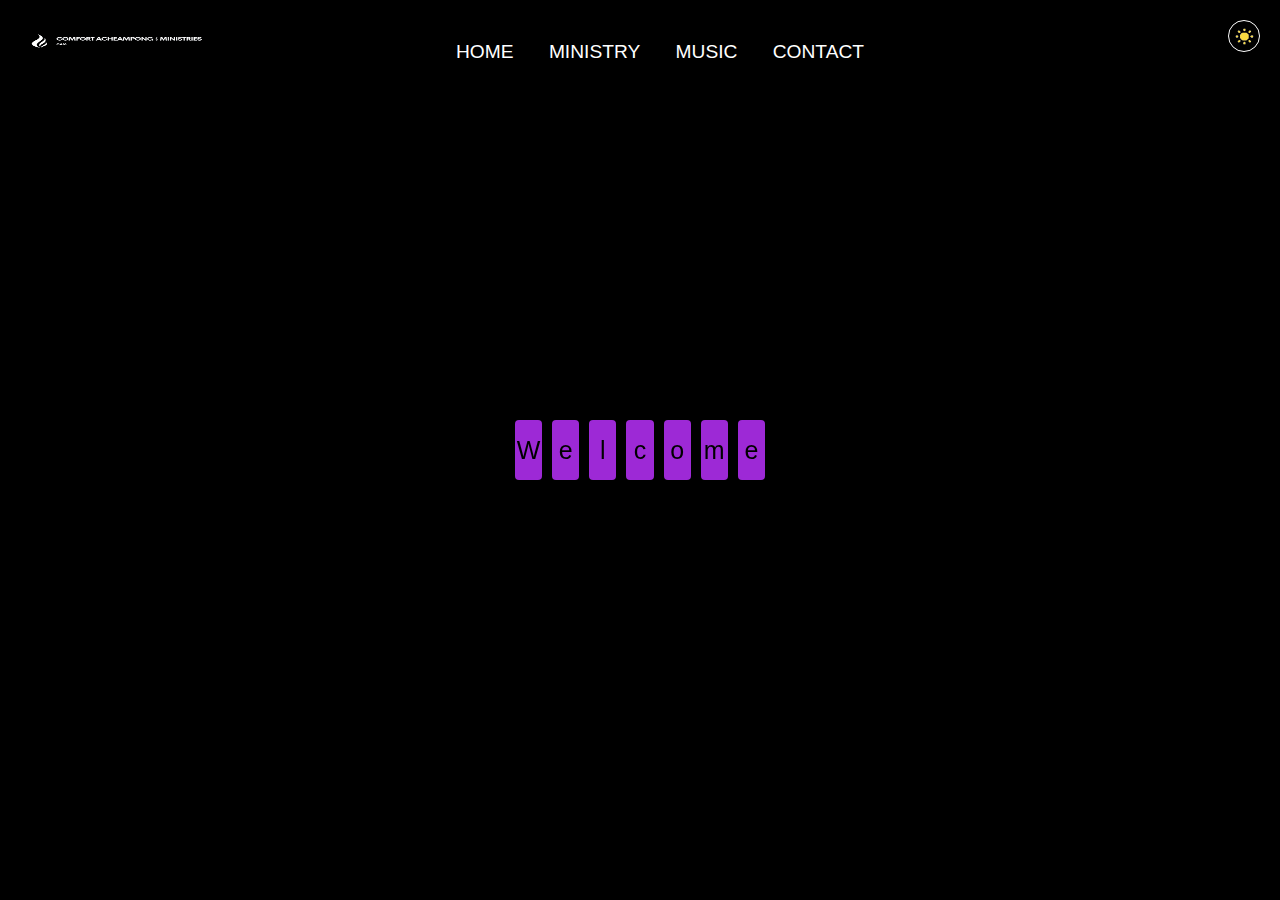
<file: index.html>
<!DOCTYPE html>
<html>
    <head>
        <title>MCA</title>
        <header>
            <meta http-equiv="X-UA-Compatible content='IE=edge">
            <meta  name="viewport" content="width=device-width, initial-scale=1"/>
            <link rel="stylesheet"href="nav.css">
            <link rel="stylesheet"href="main.css">
            <link href="https://fonts.googleapis.com/icon?family=Material+Icons" rel="stylesheet">
            <link rel="stylesheet" href="https://cdnjs.cloudflare.com/ajax/libs/font-awesome/4.7.0/css/font-awesome.min.css">
            <link rel="stylesheet"href="footer.css">
            <script src="https://cdnjs.cloudflare.com/ajax/libs/jquery/3.6.0/jquery.min.js"></script>
  <script src="https://cdnjs.cloudflare.com/ajax/libs/popper.js/2.9.3/umd/popper.min.js"></script>
  <script src="https://cdnjs.cloudflare.com/ajax/libs/twitter-bootstrap/5.0.2/js/bootstrap.min.js"></script>

    </head>
    <header>
        
        <i class="material-icons" id="nav_menu" onclick="show()"style="font-size: 40px; color: white;">menu</i>
        <img src="flogo.png"class="first_logo">
        <nav id="nav">
            <i class="material-icons"id="nav_close"onclick="hide()">close</i>
           
            
            <ul class="nav_bar">
                <li><a href="index.html"> home</a></li>
                <li><a href="ministry.html">ministry</a></li>
                <li><a href="music.html">music</a></li>
                <li><a href="contact.html">Contact</a></li>
                <span>
               
            
            </ul>
        
         
        </nav>
        <img src="ligth_mode.png"class="light_mode"id="themeButton"/>
    </header>
    <body onload="myfunc()"id="body">
        <div id="loader-container">
            <div class="flipping-cards">
                <div class="card">W</div>
                <div class="card">e</div>
                <div class="card">l</div>
                <div class="card">c</div>
                <div class="card">o</div>
                <div class="card">m</div>
                <div class="card">e</div>
            </div>
        </div>
        <div id="myDiv">
        <div class="image">
        <div class="image_1">
            <p id="write"></p>
            <p id="write_1">This is  Comfort Acheampong Ministries main website page. Any Information you want about Minstrel Comfort Acheapong and her ministry as a singer can be found right here in this website.</p>
           <a href="https://www.youtube.com/@minstrelcomfortacheampong5833"><button class="btn_1">Watch Events</button></a>
           <dialog id="dialog">
            <menu><p id="submit">X</p></menu>
            <p class="cen">With Compliments</p>
            <img src="slogo.png"class="second_logo">
            <div class="info">
                <ul>
                <li>Location: Tema community 4,Accra-Ghana</li><br>
                <li>Tel:(233+)055-845-9582/023-931-9108</li><br>
                <li>Email: comfortacheampong426@gmail.com</li><br>
                <li>Whatsapp Number:(233+)055-845-9582</li><br>
                </ul>
                <div class="foot">
                    @Comfort Acheampong Ministries.
                </div>
            </div>
           </dialog> 
           <button class="btn_2"id="open">Message me</button>
        </div>
            
        </div>

          <div class="container"id="container">
            <h1>Upcoming Event</h1>
            <p>Current year: <span id="currentYear"></span></p>

             <span id="countdown"></span><br>
             <img src="program.jpg"class="program">
          </div>
        
    

        
    <footer>
      <p class="see"> <input type="search" placeholder="Search"class="fa fa-search"><i class="fa fa-search"id="se"></i></p>
       <img src="slogo.png"class="footer_img">
       <div class="back_to_top"><a href="#"><i class ="fa fa-arrow-up"id="ho"></i></a><br>Back to top</div>
       <ul class="footer_1">
        <li class="li"><i class="material-icons" id="place">place</i><a href="https://maps.google.com">Tema community four - Ghana</a></li>
        <li class="li"><i class="fa fa-whatsapp"id="me"></i><a href="https://wa.me/2330558459582"> (+233) 0558459582</a></li>
        <li class="li"><i class="material-icons"id="mail">email</i><a href="https://mail.google.com">comfortacheampong426@gmail.com</a></li>
       </ul>
       <hr>
       <div class="s_logo">
        <span class="t_logo"><a href="https://www.facebook.com/@Comfort Gyasi Acheampong"><i class="fa fa-facebook"></i></a></span>
        <span class="t_logo"><a href="https://www.youtube.com/@minstrelcomfortacheampong5833"><i class="fa fa-instagram"></i></a></span>
        <span class="t_logo"><a href="https://www.tiktok.com/@minstrelcomfortach"><i class="material-icons">tiktok</i></a></span>
        <span class="t_logo"><a href="https://www.youtube.com/@minstrelcomfortacheampong5833"><i class="fa fa-youtube-play"></i></a></span>
       </div>
       <div class="footer_2">
        <a href="#"class="de">Terms and conditions</a>
        <a href="#"class="de">Blog</a>
        <a href="#"class="de">Contact</a>
        <a href="#"class="de">About me</a>
       </div>
      <center>Copyright @2024 All rights reserved | This website is made with love by T.K</center>

    </footer>
    <script src="main.js"></script>
    </div>
</body>
    
</html>
</file>
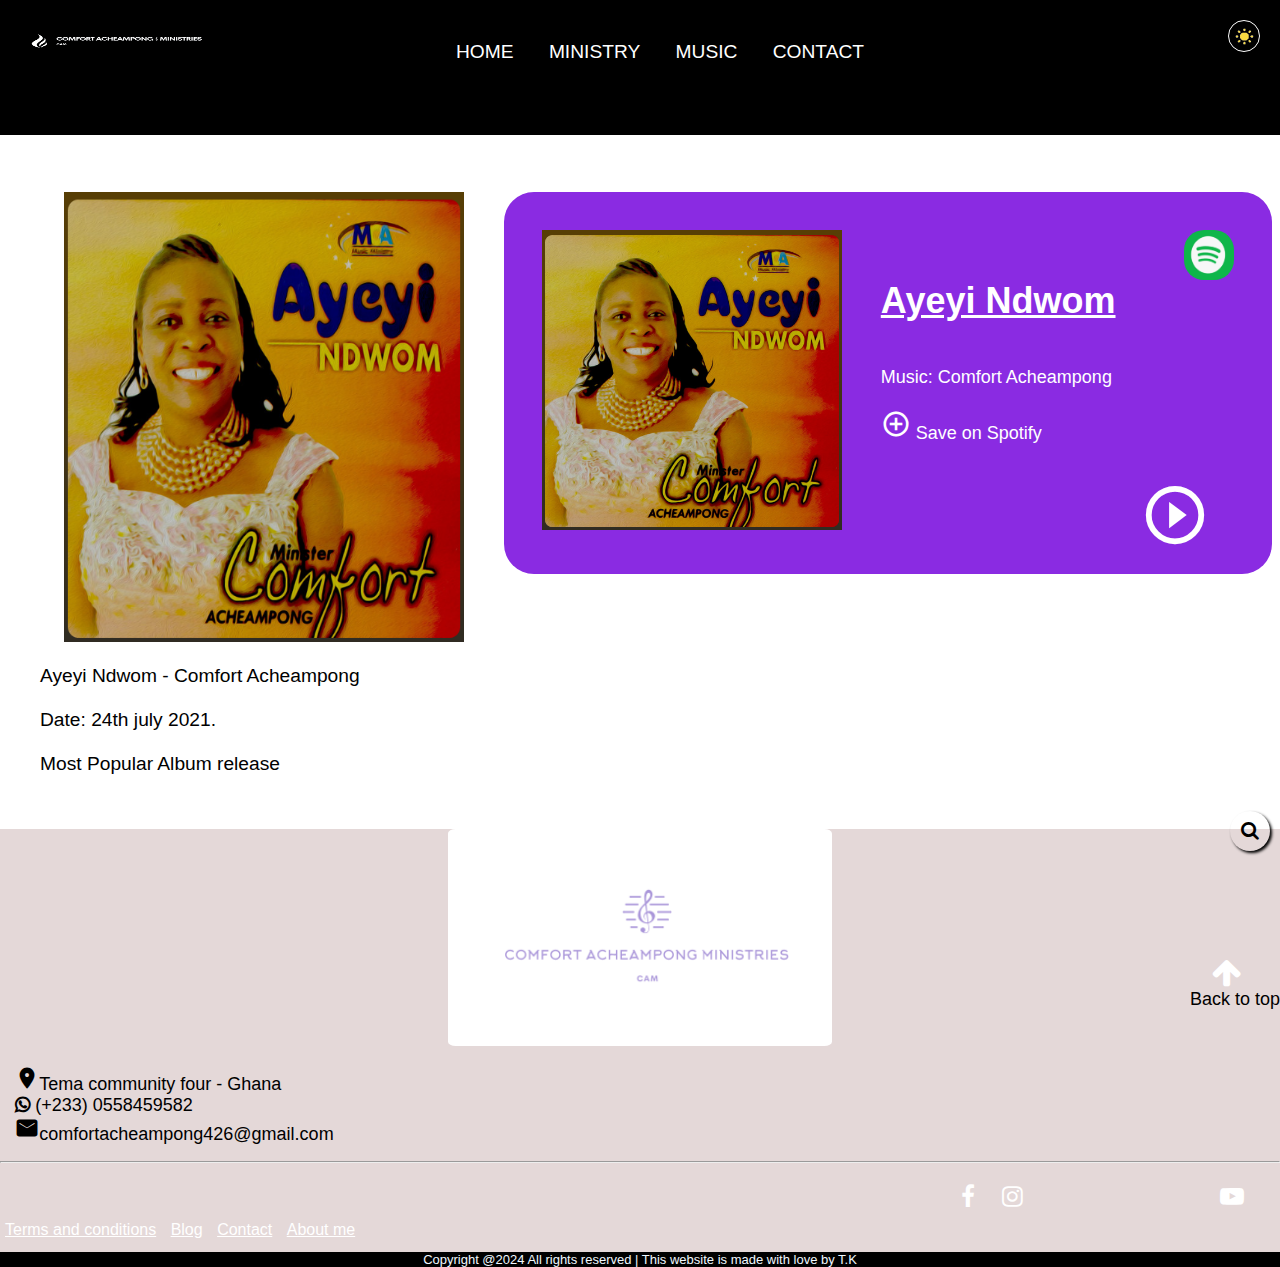
<file: ayeyi ndwom.html>
<!DOCTYPE html>
<html>
    <head>
        <title>MCA</title>
        <header>
            <meta http-equiv="X-UA-Compatible content='IE=edge">
            <meta  name="viewport" content="width=device-width, initial-scale=1"/>
            <link rel="stylesheet"href="nav.css">
            <link rel="stylesheet"href="music.css">
            <link href="https://fonts.googleapis.com/icon?family=Material+Icons" rel="stylesheet">
            <link rel="stylesheet" href="https://cdnjs.cloudflare.com/ajax/libs/font-awesome/4.7.0/css/font-awesome.min.css">
            <link rel="stylesheet"href="footer.css">
            <script src="https://cdnjs.cloudflare.com/ajax/libs/jquery/3.6.0/jquery.min.js"></script>
  <script src="https://cdnjs.cloudflare.com/ajax/libs/popper.js/2.9.3/umd/popper.min.js"></script>
  <script src="https://cdnjs.cloudflare.com/ajax/libs/twitter-bootstrap/5.0.2/js/bootstrap.min.js"></script>

    </head>
    <header>
        
        <i class="material-icons" id="nav_menu" onclick="show()"style="font-size: 40px; color: white;">menu</i>
        <img src="flogo.png"class="first_logo">
        <nav id="nav">
            <i class="material-icons"id="nav_close"onclick="hide()">close</i>
           
            
            <ul class="nav_bar">
                <li><a href="index.html"> home</a></li>
                <li><a href="ministry.html">ministry</a></li>
                <li><a href="music.html">music</a></li>
                <li><a href="contact.html">Contact</a></li>
                <span>
               
            </ul>
        
         
        </nav>
        <img src="ligth_mode.png"class="light_mode"id="themeButton"/>
    </header>
    <style>
        .pic{
            margin-bottom: 1px;
            margin-top: 15%;
            display: inline-flex;
            width: 100%;
        
            gap: 20px;
        }
        .album2_left{
            margin-left: 5%;
            width: 400px;
            height: 450px;

        }
      .event{
        font-size: large;
        background-color: blueviolet;
        display: block;
        border-radius: 30px;
        width: 60%;
        height: 65%;
        
      }
      .album2_right{
        margin: 5%;
        width: 300px;
        height: 300px;
        margin-right: none;
      }
       a{
        text-decoration: none;

        color: white;
      }
      a{
        text-decoration: underline;
      }
      .word{
        margin-top: 5%;
        position: absolute;
    
      }
      .spotify{
        width: 50px;
        height: 50px;
        margin: 5%;
        border-radius: 20px;
        float: right;
      }
      #play_now{
        font-size: 70px; 
        position: absolute; 
        top: 480px;
        right: 70px
        }
      #saver{
        font-size: 30px;
    }
    @media only screen and (min-width:850px) and (max-width: 1050px) {
        .pic{
            display: block;
        }
        .event{
            width: 95%;
            height: 80%;
        }
        #play_now{
            position: absolute;
            color: black;
            top: 900px;
            right: 120px;
        }
    }
    @media only screen and (min-width:600px) and (max-width: 850px) {
        .pic{
            display: block;
        }
        .album2_left{
          margin-top: 10%;
            margin-left: 5%;
            width: 400px;
            height: 450px;

        }
        .spotify{
        width: 40px;
        height: 40px;
        margin: 4%;
        border-radius: 20px;
        float: right;
      }
      .album2_right{
        margin: 5%;
        width: 250px;
        height: 250px;
        margin-right: none;
      }
        .event{
          margin-top: 5%;
          font-size: large;
            width: 100%;
            height: 85%;
        }
        #play_now{
            position: absolute;
            color: black;
            top: 830px;
            right: 80px;
        }
    }
    @media only screen and (min-width: 499px) and (max-width: 600px) {
      .pic{
            display: block;
        }
        .album2_left{
          margin-top: 5%;
            margin-left: 5%;
            width: 300px;
            height: 350px;

        }
        .album2_right{
        margin: 5%;
        width: 200px;
        height: 200px;
        margin-right: none;
      }
        .spotify{
        width: 35px;
        height: 35px;
        margin: 3%;
        float: right;
      }
        .event{
          margin-top: 5%;
          font-size: large;
            width: 100%;
            height: 70%;
        }
        #play_now{
          font-size: 50px;
            position: absolute;
            color: black;
            top: 650px;
            right: 40px;
        }
        #saver{
        font-size: 20px;
    }


    }
    @media only screen and (min-width: 20px) and (max-width: 499px) {
      .pic{
            display: block;
        }
        .album2_left{
          margin-top: 15%;
            margin-left: 5%;
            width: 200px;
            height: 250px;

        }
        .album2_right{
        margin: 3%;
        width: 100px;
        height: 160px;
        margin-right: none;
      }
        .spotify{
        width: 24px;
        height: 24px;
        margin: 4%;
        float: right;
      }
        .event{
          margin-top: 2%;
          font-size: small;
            width: 100%;
        }
        #play_now{
          font-size: 30px;
            position: absolute;
            color: black;
            top: 505px;
            right: 40px;
        }
        #saver{
        font-size: 20px;
    }
    

    }
    </style>
    <body>


        <div class="pic">
            <img src="album2.png"class="album2_left"><br>
           
            <div class="event">
                <img src="album2.png"class="album2_right">
               <a href="https://open.spotify.com/artist/3n9F9DUpBeIKK8zMHE9Rek">  <img src="spotify.png"class="spotify"></a>

                <a href="https://youtu.be/65k9aYbx9ZI?si=JL9R4B1ERexKIf8m"> <span class="word"><h1 style="text-decoration: underline;">Ayeyi Ndwom</h1><br>
                    <span class="preview">Music:</span> Comfort Acheampong<br><br>
              <span class="n"> <i class="material-icons"id="saver">add_circle_outline</i> Save on Spotify</span></span></a>
              <span class="play"><a href="https://open.spotify.com/track/7AuGY3pQZJFE4Hx5PYMbBH?si=ba9edc231e254744"><i class="material-icons" id="play_now">play_circle_outline</i></a></span>
            </div>
             
        </div>
        <ul style="list-style: none;font-size: larger;">
            <li>Ayeyi Ndwom - Comfort Acheampong</li><br>
            <li>Date: 24th july 2021.</li><br>
            <li>Most Popular Album release</li>
        </ul>







        <footer>
            <p class="see"> <input type="search" placeholder="Search"class="fa fa-search"><i class="fa fa-search"id="se"></i></p>
             <img src="slogo.png"class="footer_img">
             <div class="back_to_top"><a href="#"><i class ="fa fa-arrow-up"id="ho"></i></a><br>Back to top</div>
             <ul class="footer_1">
              <li class="li"><i class="material-icons" id="place">place</i><a href="https://maps.google.com">Tema community four - Ghana</a></li>
              <li class="li"><i class="fa fa-whatsapp"id="me"></i><a href="https://wa.me/2330558459582"> (+233) 0558459582</a></li>
              <li class="li"><i class="material-icons"id="mail">email</i><a href="https://mail.google.com">comfortacheampong426@gmail.com</a></li>
             </ul>
             <hr>
             <div class="s_logo">
              <span class="t_logo"><a href="https://www.facebook.com/@Comfort Gyasi Acheampong"><i class="fa fa-facebook"></i></a></span>
              <span class="t_logo"><a href="https://www.youtube.com/@minstrelcomfortacheampong5833"><i class="fa fa-instagram"></i></a></span>
              <span class="t_logo"><a href="https://www.tiktok.com/@minstrelcomfortach"><i class="material-icons">tiktok</i></a></span>
              <span class="t_logo"><a href="https://www.youtube.com/@minstrelcomfortacheampong5833"><i class="fa fa-youtube-play"></i></a></span>
             </div>
             <div class="footer_2">
              <a href="#"class="de">Terms and conditions</a>
              <a href="#"class="de">Blog</a>
              <a href="#"class="de">Contact</a>
              <a href="#"class="de">About me</a>
             </div>
            <center>Copyright @2024 All rights reserved | This website is made with love by T.K</center>
      
          </footer>
          <script src="music.js"></script>
          </div>
    </body>
</html>
</file>
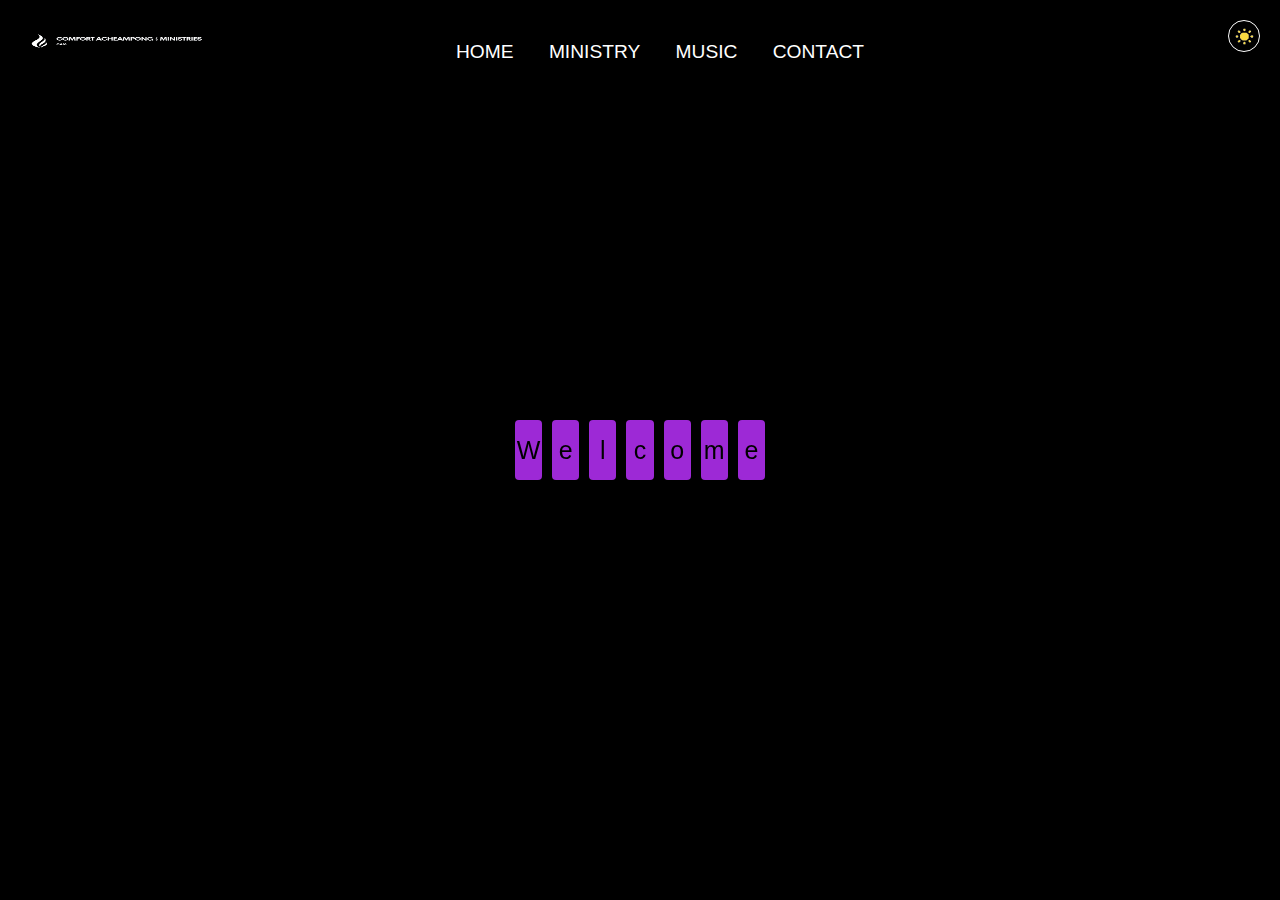
<file: contact.html>
<!DOCTYPE html>
<html>
    <head>
        <title>MCA</title>
        <header>
            <meta http-equiv="X-UA-Compatible content='IE=edge">
            <meta  name="viewport" content="width=device-width, initial-scale=1"/>
            <link rel="stylesheet"href="nav.css">
            <link rel="stylesheet"href="contact.css">
            <link href="https://fonts.googleapis.com/icon?family=Material+Icons" rel="stylesheet">
            <link rel="stylesheet" href="https://cdnjs.cloudflare.com/ajax/libs/font-awesome/4.7.0/css/font-awesome.min.css">
            <link rel="stylesheet"href="footer.css">
            <script src="https://cdnjs.cloudflare.com/ajax/libs/jquery/3.6.0/jquery.min.js"></script>
  <script src="https://cdnjs.cloudflare.com/ajax/libs/popper.js/2.9.3/umd/popper.min.js"></script>
  <script src="https://cdnjs.cloudflare.com/ajax/libs/twitter-bootstrap/5.0.2/js/bootstrap.min.js"></script>

    </head>
    <header>
        
        <i class="material-icons" id="nav_menu" onclick="show()"style="font-size: 40px; color: white;">menu</i>
        <img src="flogo.png"class="first_logo">
        <nav id="nav">
            <i class="material-icons"id="nav_close"onclick="hide()">close</i>
           
            
            <ul class="nav_bar">
                <li><a href="index.html"> home</a></li>
                <li><a href="ministry.html">ministry</a></li>
                <li><a href="music.html">music</a></li>
                <li><a href="contact.html">Contact</a></li>
                <span>
               
            
            </ul>
        
         
        </nav>
        <img src="ligth_mode.png"class="light_mode"id="themeButton"/>
    </header>
    <body onload="myfunc()"id="body">
        <div id="loader-container">
            <div class="flipping-cards">
                <div class="card">W</div>
                <div class="card">e</div>
                <div class="card">l</div>
                <div class="card">c</div>
                <div class="card">o</div>
                <div class="card">m</div>
                <div class="card">e</div>
            </div>
        </div>
        <div id="myDiv">
          <div class="nav_img"></div>
<div id="jo">
<span class="jo">
    <div class="container mx-auto"id="form">
      <div class="max-w-xl mx-auto my-10 bg-white p-5 rounded-md shadow-sm"id="form2">
        <div class="text-center">
          <h1 class="my-3 text-3xl font-semibold text-gray-700 dark:text-gray-200"id="con">
            Contact Me
          </h1>
          <p class="text-gray-400 dark:text-gray-400"id="mar">
            Fill up the form below to send me a message.
          </p>
        </div>
        <div class="m-7"id="form1">
          <form action="https://api.web3forms.com/submit" method="POST" id="form" class="needs-validation" novalidate>
            <input type="hidden" name="access_key" value="cd1a09fc-f4d8-4fe9-b6ac-e28245e6ef5e" />
            <input type="hidden" name="subject" value="New Submission from Web3Forms" />
            <input type="checkbox" name="botcheck" id="" style="display: none;" />
  
            <div class="flex mb-6 space-x-4"id="form1">
              <div class="w-full md:w-1/2">
                <label for="fname" class="block mb-2 text-sm text-gray-600 dark:text-gray-400">First Name:</label><br>
                <input type="text" name="name" id="first_name" placeholder="Joseph" required class="w-full px-3 py-2 placeholder-gray-300 border-2 border-gray-200 rounded-md focus:outline-none focus:ring focus:ring-indigo-100 focus:border-indigo-300" />
                <div class="empty-feedback invalid-feedback text-red-400 text-sm mt-1">
                  Please provide your first name.
                </div>
              </div><br>
              <div class="w-full md:w-1/2">
                <label for="lname" class="block mb-2 text-sm text-gray-600 dark:text-gray-400">Last Name:</label><br>
                <input type="text" name="last_name" id="lname" placeholder="Falasha" required class="w-full px-3 py-2 placeholder-gray-300 border-2 border-gray-200 rounded-md focus:outline-none focus:ring focus:ring-indigo-100 focus:border-indigo-300" />
                <div class="empty-feedback invalid-feedback text-red-400 text-sm mt-1">
                  Please provide your last name.
                </div>
              </div>
            </div>
  <br>
            <div class="flex mb-6 space-x-4">
              <div class="w-full md:w-1/2">
                <label for="email" class="block mb-2 text-sm text-gray-600 dark:text-gray-400">Email Address:</label><br>
                <input type="email" name="email" id="email" placeholder="example@company.com" required class="w-full px-3 py-2 placeholder-gray-300 border-2 border-gray-200 rounded-md focus:outline-none focus:ring focus:ring-indigo-100 focus:border-indigo-300" />
                <div class="empty-feedback text-red-400 text-sm mt-1">
                  Please provide your email address.
                </div>
                <div class="invalid-feedback text-red-400 text-sm mt-1">
                  Please provide a valid email address.
                </div>
              </div>
  <br>
              <div class="w-full md:w-1/2">
                <label for="phone" class="block text-sm mb-2 text-gray-600 dark:text-gray-400">Phone Number:</label><br>
                <input type="text" name="phone" id="phone" placeholder="+233 (555) 1234-567" required class="w-full px-3 py-2 placeholder-gray-300 border-2 border-gray-200 rounded-md focus:outline-none focus:ring focus:ring-indigo-100 focus:border-indigo-300" />
  
                <div class="empty-feedback invalid-feedback text-red-400 text-sm mt-1">
                  Please provide your phone number.
                </div>
              </div>
            </div>
            <br>
            <div class="mb-6">
              <label for="message" class="block mb-2 text-sm text-gray-600 dark:text-gray-400">Your Message:</label><br>
  
              <textarea rows="5" name="message" id="message" placeholder="Your Message....." class="w-full px-3 py-2 placeholder-gray-300 border-2 border-gray-200 rounded-md focus:outline-none focus:ring focus:ring-indigo-100 focus:border-indigo-300" required></textarea>
              <div class="empty-feedback invalid-feedback text-red-400 text-sm mt-1">
                Please enter your message.
              </div>
            </div>
            <br>
            <div class="mb-6">
              <button type="submit" class="w-full px-3 py-4 text-white bg-indigo-500 rounded-md focus:bg-indigo-600 focus:outline-none"id="button_submit">
                Send Message
              </button>
            </div>
            <p class="text-base text-center text-gray-400" id="result"></p>
            <script src="contact.js"></script>
          </form>
        </div>
      </div>
    </div>
   
</span>
</div>
<div class="contact-loca">
  <span class="loca">
    <h1 style="text-align: center ;">Do you Have Questions?</h1>
  <p class="locaa"> 
    If you have any questions you can get in contact with me  by
   filling this form. 
  </p>


  <ul>
    <li><i class="material-icons">place</i>Tema community four //Segico flat-Ghana</li><br>
    <li><i class="material-icons">phone</i>(+233) 0558459482<br>
                                          (+233) 0243030112</li><br>
    <li><i class="material-icons">email</i>comfortacheampong426@gmail.com</li>

  </ul>
</span>

</div>

  <footer>
    <p class="see"> <input type="search" placeholder="Search"class="fa fa-search"><i class="fa fa-search"id="se"></i></p>
     <img src="slogo.png"class="footer_img">
     <div class="back_to_top"><a href="#"><i class ="fa fa-arrow-up"id="ho"></i></a><br>Back to top</div>
     <ul class="footer_1">
      <li class="li"><i class="material-icons" id="place">place</i><a href="https://maps.google.com">Tema community four - Ghana</a></li>
      <li class="li"><i class="fa fa-whatsapp"id="me"></i><a href="https://wa.me/2330558459582"> (+233) 0558459582</a></li>
      <li class="li"><i class="material-icons"id="mail">email</i><a href="https://mail.google.com">comfortacheampong426@gmail.com</a></li>
     </ul>
     <hr>
     <div class="s_logo">
      <span class="t_logo"><a href="https://www.facebook.com/@Comfort Gyasi Acheampong"><i class="fa fa-facebook"></i></a></span>
      <span class="t_logo"><a href="https://www.youtube.com/@minstrelcomfortacheampong5833"><i class="fa fa-instagram"></i></a></span>
      <span class="t_logo"><a href="https://www.tiktok.com/@minstrelcomfortach"><i class="material-icons">tiktok</i></a></span>
      <span class="t_logo"><a href="https://www.youtube.com/@minstrelcomfortacheampong5833"><i class="fa fa-youtube-play"></i></a></span>
     </div>
     <div class="footer_2">
      <a href="#"class="de">Terms and conditions</a>
      <a href="#"class="de">Blog</a>
      <a href="#"class="de">Contact</a>
      <a href="#"class="de">About me</a>
     </div>
    <center>Copyright @2024 All rights reserved | This website is made with love by T.K</center>

  </footer>
  <script src="main.js"></script>
  </div>
</body>
  
</html>
</file>
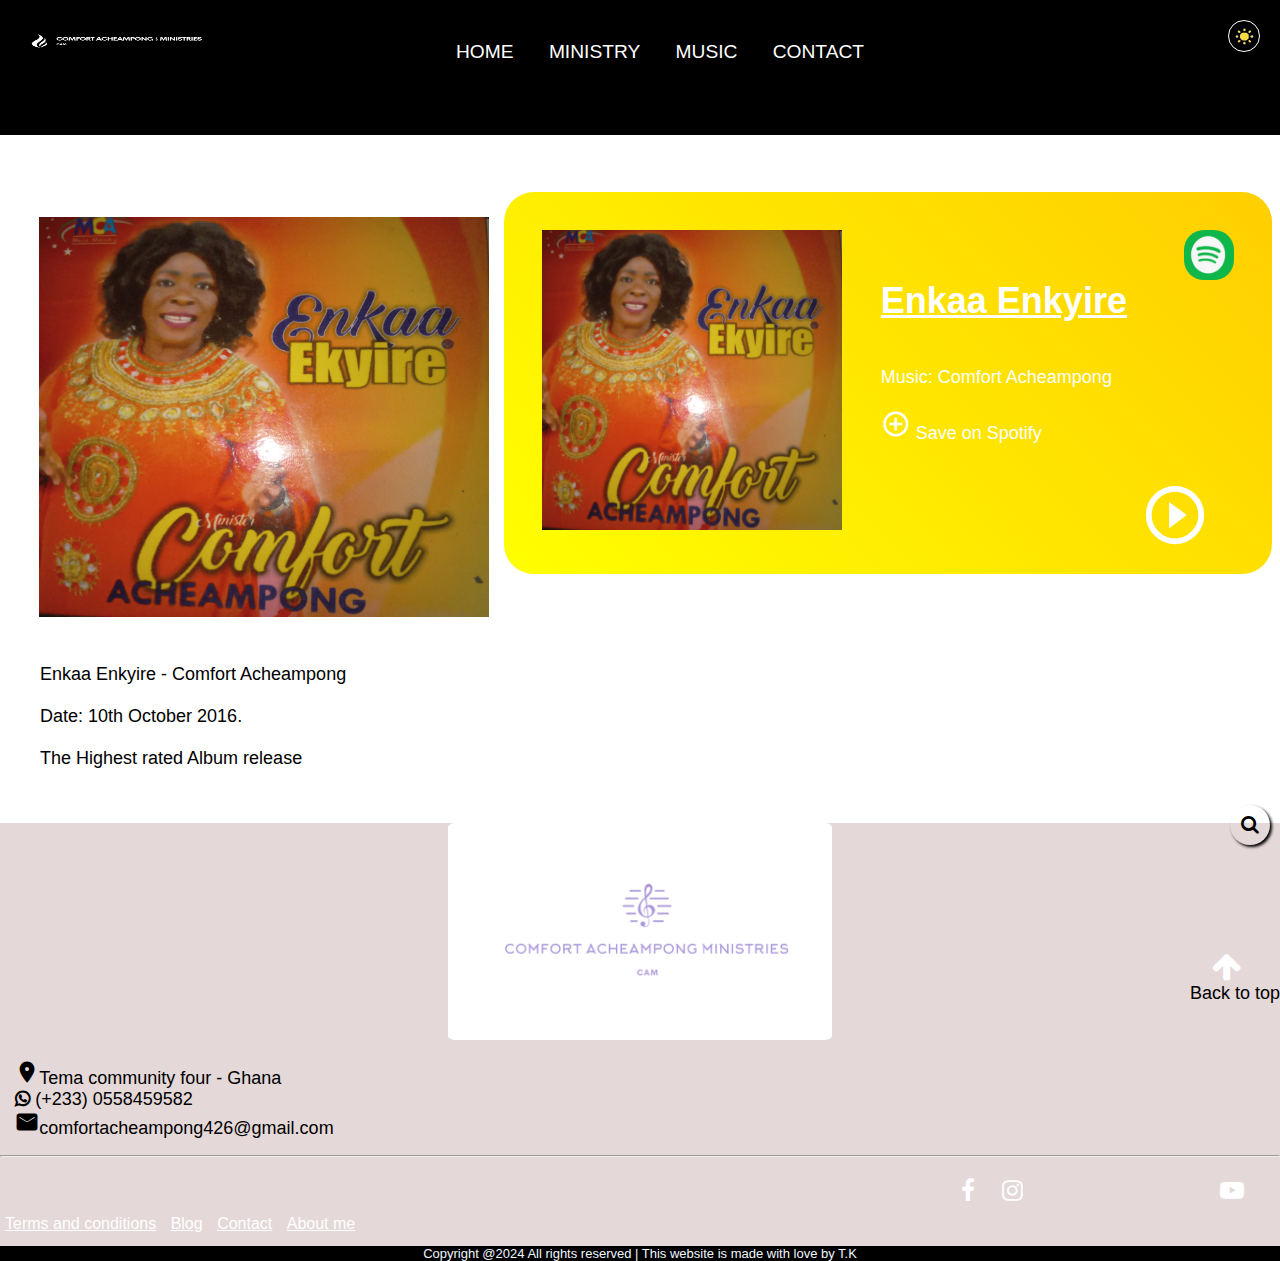
<file: ee.html>
<!DOCTYPE html>
<html>
    <head>
        <title>MCA</title>
        <header>
            <meta http-equiv="X-UA-Compatible content='IE=edge">
            <meta  name="viewport" content="width=device-width, initial-scale=1"/>
            <link rel="stylesheet"href="nav.css">
            <link rel="stylesheet"href="music.css">
            <link href="https://fonts.googleapis.com/icon?family=Material+Icons" rel="stylesheet">
            <link rel="stylesheet" href="https://cdnjs.cloudflare.com/ajax/libs/font-awesome/4.7.0/css/font-awesome.min.css">
            <link rel="stylesheet"href="footer.css">
            <script src="https://cdnjs.cloudflare.com/ajax/libs/jquery/3.6.0/jquery.min.js"></script>
  <script src="https://cdnjs.cloudflare.com/ajax/libs/popper.js/2.9.3/umd/popper.min.js"></script>
  <script src="https://cdnjs.cloudflare.com/ajax/libs/twitter-bootstrap/5.0.2/js/bootstrap.min.js"></script>

    </head>
    <header>
        
        <i class="material-icons" id="nav_menu" onclick="show()"style="font-size: 40px; color: white;">menu</i>
        <img src="flogo.png"class="first_logo">
        <nav id="nav">
            <i class="material-icons"id="nav_close"onclick="hide()">close</i>
           
            
            <ul class="nav_bar">
                <li><a href="index.html"> home</a></li>
                <li><a href="ministry.html">ministry</a></li>
                <li><a href="music.html">music</a></li>
                <li><a href="contact.html">Contact</a></li>
                <span>
               
            </ul>
        
         
        </nav>
        <img src="ligth_mode.png"class="light_mode"id="themeButton"/>
    </header>
    <style>
        .pic{
            margin-bottom: 1px;
            margin-top: 15%;
            display: inline-flex;
            width: 100%;
        
            gap: 20px;
        }
        .album2_left{
            transform: rotate(90deg);
            margin-left: 5%;
            width: 400px;
            height: 450px;

        }
      .event{
        font-size: large;
        background:-moz-linear-gradient(45deg,yellow,orange,blue);
        background: linear-gradient(45deg,yellow,orange,blue);
        background-size: 500%;
        display: block;
        border-radius: 30px;
        width: 60%;
        height: 65%;
        animation: bg 5s infinite ;
        
      }
      @keyframes bg{
        0%{
            background-position: 100% 0%;
        }
        50%{
            background-position: 100% 100%;
        }
        100%{
            background-position: 0% 100%;
        }
      }
      
      .album2_right{
        transform: rotate(90deg);
        margin: 5%;
        width: 300px;
        height: 300px;
        margin-right: none;
      }
       a{
        text-decoration: none;

        color: white;
      }
      a{
        text-decoration: underline;
      }
      .word{
        margin-top: 5%;
        position: absolute;
    
      }
      .spotify{
        width: 50px;
        height: 50px;
        margin: 5%;
        border-radius: 20px;
        float: right;
      }
      #play_now{
        font-size: 70px; 
        position: absolute; 
        top: 480px;
        right: 70px
        }
      #saver{
        font-size: 30px;
    }
    @media only screen and (min-width:850px) and (max-width: 1050px) {
        .pic{
            display: block;
        }
        .event{
            width: 95%;
            height: 80%;
        }
        #play_now{
            position: absolute;
            color: black;
            top: 900px;
            right: 120px;
        }
    }
    @media only screen and (min-width:600px) and (max-width: 850px) {
        .pic{
            display: block;
        }
        .album2_left{
          margin-top: 10%;
            margin-left: 5%;
            width: 400px;
            height: 450px;

        }
        .spotify{
        width: 40px;
        height: 40px;
        margin: 4%;
        border-radius: 20px;
        float: right;
      }
      .album2_right{
        margin: 5%;
        width: 250px;
        height: 250px;
        margin-right: none;
      }
        .event{
          margin-top: 5%;
          font-size: large;
            width: 100%;
            height: 85%;
        }
        #play_now{
            position: absolute;
            color: black;
            top: 830px;
            right: 80px;
        }
    }
    @media only screen and (min-width: 499px) and (max-width: 600px) {
      .pic{
            display: block;
        }
        .album2_left{
          margin-top: 5%;
            margin-left: 5%;
            width: 300px;
            height: 350px;

        }
        .album2_right{
        margin: 5%;
        width: 200px;
        height: 200px;
        margin-right: none;
      }
        .spotify{
        width: 35px;
        height: 35px;
        margin: 3%;
        float: right;
      }
        .event{
          margin-top: 5%;
          font-size: large;
            width: 100%;
            height: 70%;
        }
        #play_now{
          font-size: 50px;
            position: absolute;
            color: black;
            top: 650px;
            right: 40px;
        }
        #saver{
        font-size: 20px;
    }


    }
    @media only screen and (min-width: 20px) and (max-width: 499px) {
      .pic{
            display: block;
        }
        .album2_left{

          margin-top: 15%;
            margin-left: 5%;
            width: 200px;
            height: 250px;

        }
        .album2_right{
        margin-left: 5%;
        width: 100px;
        height: 140px;
        margin-right: none;
      }
        .spotify{
        width: 24px;
        height: 24px;
        margin: 4%;
        float: right;
      }
        .event{
          margin-top: 2%;
          font-size: small;
            width: 100%;
        }
        #play_now{
          font-size: 30px;
            position: absolute;
            color: black;
            top: 505px;
            right: 40px;
        }
        #saver{
        font-size: 20px;
    }
    

    }
    </style>
    <body>


        <div class="pic">
            <img src="album3.png"class="album2_left"><br>
           
            <div class="event">
                <img src="album3.png"class="album2_right">
                <img src="spotify.png"class="spotify">

                <a href="https://open.spotify.com/artist/3n9F9DUpBeIKK8zMHE9Rek"> <span class="word"><h1 style="text-decoration: underline;">Enkaa Enkyire</h1><br>
                    <span class="preview">Music:</span> Comfort Acheampong<br><br>
              <span class="n"> <i class="material-icons"id="saver">add_circle_outline</i> Save on Spotify</span></span></a>
              <span class="play"><a href="https://open.spotify.com/album/2Jq79xs13SC0FLexkFd4C7"><i class="material-icons" id="play_now">play_circle_outline</i></a></span>
            </div>
             
        </div>
        <ul style="list-style: none;font-size: large;">
            <li>Enkaa Enkyire - Comfort Acheampong</li><br>
            <li>Date: 10th October 2016.</li><br>
            <li> The Highest rated Album release</li>
        </ul>







        <footer>
            <p class="see"> <input type="search" placeholder="Search"class="fa fa-search"><i class="fa fa-search"id="se"></i></p>
             <img src="slogo.png"class="footer_img">
             <div class="back_to_top"><a href="#"><i class ="fa fa-arrow-up"id="ho"></i></a><br>Back to top</div>
             <ul class="footer_1">
              <li class="li"><i class="material-icons" id="place">place</i><a href="https://maps.google.com">Tema community four - Ghana</a></li>
              <li class="li"><i class="fa fa-whatsapp"id="me"></i><a href="https://wa.me/2330558459582"> (+233) 0558459582</a></li>
              <li class="li"><i class="material-icons"id="mail">email</i><a href="https://mail.google.com">comfortacheampong426@gmail.com</a></li>
             </ul>
             <hr>
             <div class="s_logo">
              <span class="t_logo"><a href="https://www.facebook.com/@Comfort Gyasi Acheampong"><i class="fa fa-facebook"></i></a></span>
              <span class="t_logo"><a href="https://www.youtube.com/@minstrelcomfortacheampong5833"><i class="fa fa-instagram"></i></a></span>
              <span class="t_logo"><a href="https://www.tiktok.com/@minstrelcomfortach"><i class="material-icons">tiktok</i></a></span>
              <span class="t_logo"><a href="https://www.youtube.com/@minstrelcomfortacheampong5833"><i class="fa fa-youtube-play"></i></a></span>
             </div>
             <div class="footer_2">
              <a href="#"class="de">Terms and conditions</a>
              <a href="#"class="de">Blog</a>
              <a href="#"class="de">Contact</a>
              <a href="#"class="de">About me</a>
             </div>
            <center>Copyright @2024 All rights reserved | This website is made with love by T.K</center>
      
          </footer>
          <script src="music.js"></script>
          </div>
    </body>
</html>
</file>
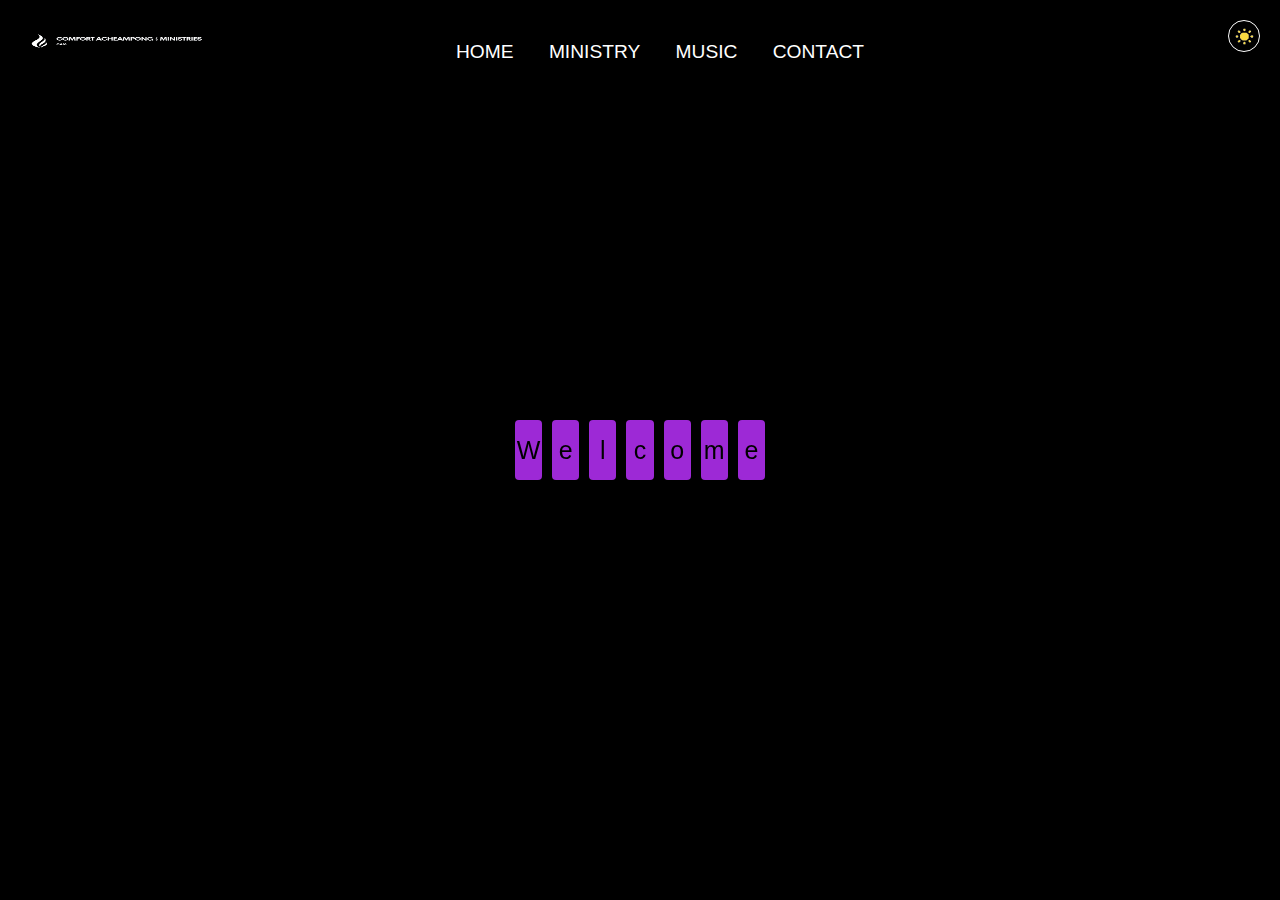
<file: ministry.html>
<!DOCTYPE html>
<html>
    <head>
        <title>MCA</title>
        <header>
            <meta http-equiv="X-UA-Compatible content='IE=edge">
            <meta  name="viewport" content="width=device-width, initial-scale=1"/>
            <link rel="stylesheet"href="nav.css">
            <link rel="stylesheet"href="ministry.css">
            <link href="https://fonts.googleapis.com/icon?family=Material+Icons" rel="stylesheet">
            <link rel="stylesheet" href="https://cdnjs.cloudflare.com/ajax/libs/font-awesome/4.7.0/css/font-awesome.min.css">
            <link rel="stylesheet"href="footer.css">
            <script src="https://cdnjs.cloudflare.com/ajax/libs/jquery/3.6.0/jquery.min.js"></script>
  <script src="https://cdnjs.cloudflare.com/ajax/libs/popper.js/2.9.3/umd/popper.min.js"></script>
  <script src="https://cdnjs.cloudflare.com/ajax/libs/twitter-bootstrap/5.0.2/js/bootstrap.min.js"></script>

    </head>
    <header>
      
        <i class="material-icons" id="nav_menu" onclick="show()"style="font-size: 40px; color: white;">menu</i>
        <img src="flogo.png"class="first_logo">
        <nav id="nav">
            <i class="material-icons"id="nav_close"onclick="hide()">close</i>
           
            
            <ul class="nav_bar">
                <li><a href="index.html"> home</a></li>
                <li><a href="ministry.html">ministry</a></li>
                <li><a href="music.html">music</a></li>
                <li><a href="contact.html">Contact</a></li>
                <span>
               
            
            </ul>
        
         
        </nav>
        <img src="ligth_mode.png"class="light_mode"id="themeButton"/>
    </header>
    <body onload="myfunc()"id="body">

        <div id="loader-container">
            <div class="flipping-cards">
                <div class="card">W</div>
                <div class="card">e</div>
                <div class="card">l</div>
                <div class="card">c</div>
                <div class="card">o</div>
                <div class="card">m</div>
                <div class="card">e</div>
            </div>
        </div>
        <div id="myDiv">
        <div class="nav_img"><h2>My ministry</h2></div>
        <div class="about_me">
                <img src="slogo.png"class="cgae">
                <div class="intro">
                <p>She is the  founder of Comfort Gyasi Acheampong Enterprise(C.G.A.E).They specialize in making new designs of dresses
                    to please their clients.
                  </p>
             <p>Driven by a deep sense of purpose and a passion for ministry, 
                She is not just a musician; She is a messenger,
                 using her platform to spread the love of Christ and bring hope to the world.</p>

            </p>

            <a href="https://www.paypal.com/donate/?hosted_button_id=YPNLH257W2HC6"><button class="donate">Donate Here</button></a><br>
            <img src="IMG-20240214-WA0004.jpg"class="cgae">
            <h1>About Comfort Acheampong</h1>
            <p>
             I first want to give my sincere thanks to Almighty God 
             who has given me this wonderful talent and also making my albums possible.
             He has gaven me the opporunity to minister his word through my albums.
             <p>
                With a career spanning nearly three decades, Minstrel Comfort Acheampong has 
                established herself as one of the long servicing Ghanaian gospel musician.
                She also known for his unwavering commitment to spreading the message 
                of hope, love, and redemption through her music.
             </p><br>
            <div>
                <img src="cgae.jpg" class="cgae">
                <h1><acroym title="Comfort Gyasi Acheampong Enterprise">C.G.A.E</acroym></h1>
                <p>She established her company on 24th july 2021.The Enterprise gets support for the (N.B.S.S.I) to help keep the buisness running.
                    They has worked for different companies throughtout the years, some of them being 
                    <ol>
                        <li>Nyaniba Health Collage</li>
                        <li>Odumase Nurseing School</li>
                        
                    </ol>
                </p>
            </div><br>
            <div>
                <img src="lunch.jpg"class="cgae">
                <h1>Annually Album lunch</h1>
                <p>
                    She organises a program every year at different location to promote any uncoming albums.
                   " O give thanks unto the Lord, for he is good: for his mercy endureth for ever."
                    Psalm 107:1(NIV)
                </p>
            </div>
            <div>
                <img src="christmas.jpg"class="cgae">
                <h1>Christmas with MCA</h1>
                <p>
                    We wrap up the year with our annual Christmas 
                    concert; a night of carols and Christmas cheer.
                     It’s a night for families to gather and remember the reason for the season: Jesus.
                </p>
            </div>
            </div>
            </div>
        <footer>
                <p class="see"> <input type="search" placeholder="Search"class="fa fa-search"><i class="fa fa-search"id="se"></i></p>
                 <img src="slogo.png"class="footer_img">
                 <div class="back_to_top"><a href="#"><i class ="fa fa-arrow-up"id="ho"></i></a><br>Back to top</div>
                 <ul class="footer_1">
                  <li class="li"><i class="material-icons" id="place">place</i><a href="https://maps.google.com">Tema community four - Ghana</a></li>
                  <li class="li"><i class="fa fa-whatsapp"id="me"></i><a href="https://wa.me/2330558459582"> (+233) 0558459582</a></li>
                  <li class="li"><i class="material-icons"id="mail">email</i><a href="https://mail.google.com">comfortacheampong426@gmail.com</a></li>
                 </ul>
                 <hr>
                 <div class="s_logo">
                  <span class="t_logo"><a href="https://www.facebook.com/@Comfort Gyasi Acheampong"><i class="fa fa-facebook"></i></a></span>
                  <span class="t_logo"><a href="https://www.youtube.com/@minstrelcomfortacheampong5833"><i class="fa fa-instagram"></i></a></span>
                  <span class="t_logo"><a href="https://www.tiktok.com/@minstrelcomfortach"><i class="material-icons">tiktok</i></a></span>
                  <span class="t_logo"><a href="https://www.youtube.com/@minstrelcomfortacheampong5833"><i class="fa fa-youtube-play"></i></a></span>
                 </div>
                 <div class="footer_2">
                  <a href="#"class="de">Terms and conditions</a>
                  <a href="#"class="de">Blog</a>
                  <a href="#"class="de">Contact</a>
                  <a href="#"class="de">About me</a>
                 </div>
                <center>Copyright @2024 All rights reserved | This website is made with love by T.K</center>

        </footer>
        <script src="ministry.js"></script>
        </div>
    </body>
    </html>
</file>
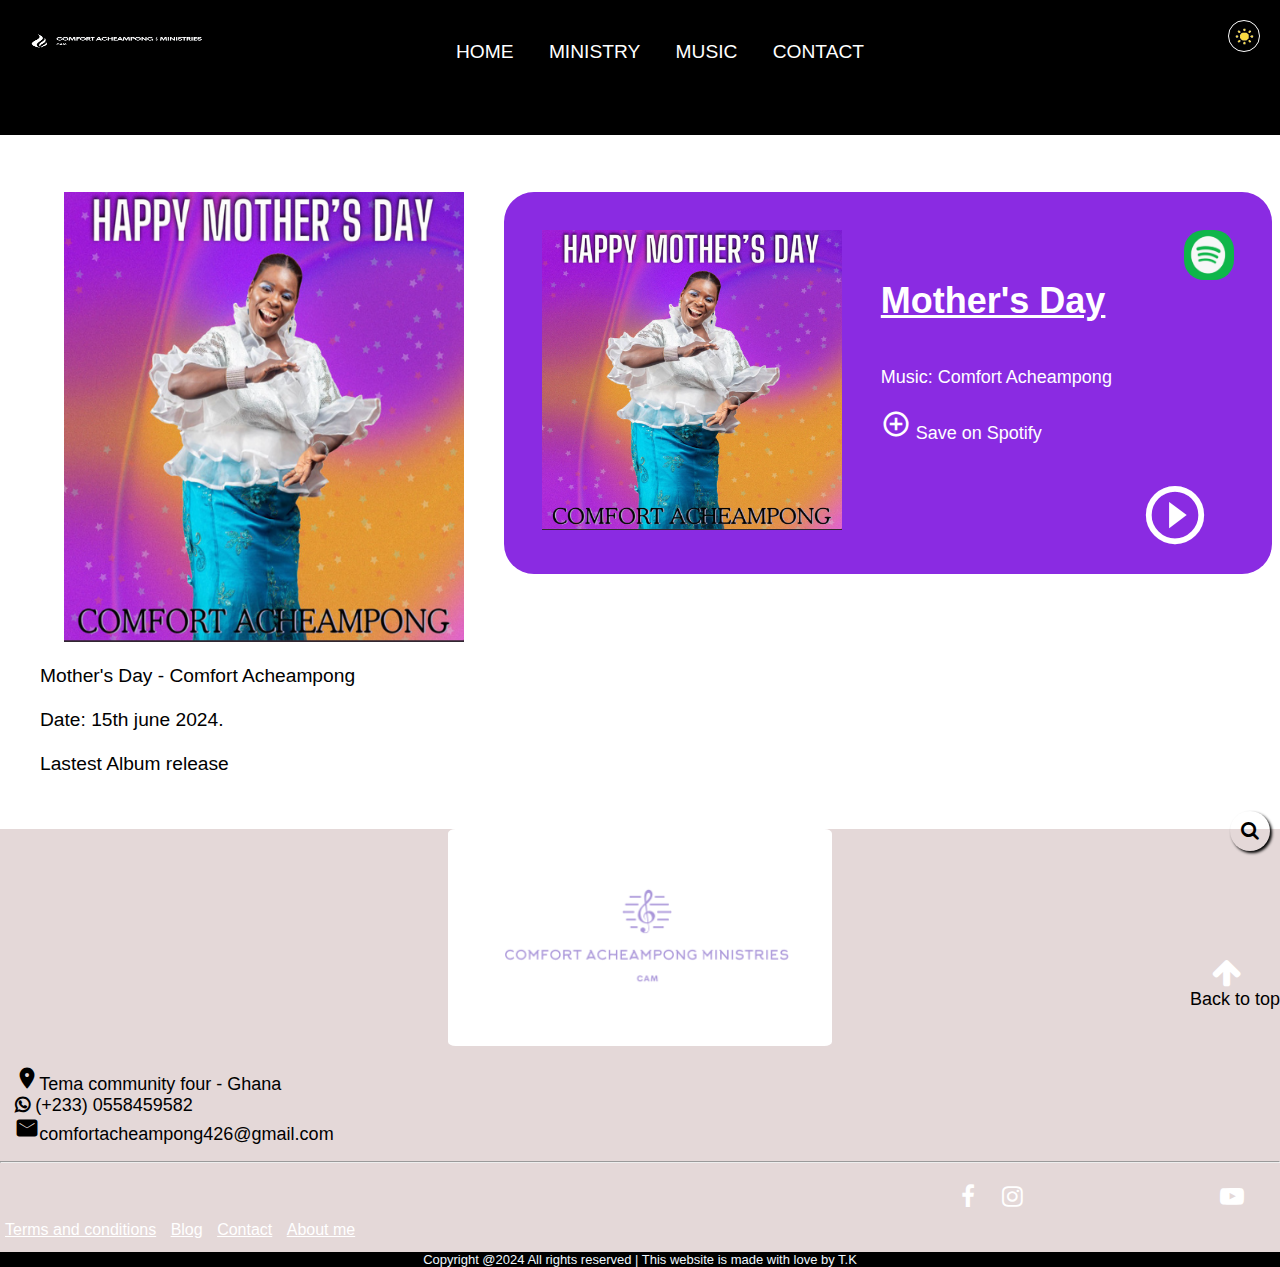
<file: mm.html>
<!DOCTYPE html>
<html>
    <head>
        <title>MCA</title>
        <header>
            <meta http-equiv="X-UA-Compatible content='IE=edge">
            <meta  name="viewport" content="width=device-width, initial-scale=1"/>
            <link rel="stylesheet"href="nav.css">
            <link rel="stylesheet"href="music.css">
            <link href="https://fonts.googleapis.com/icon?family=Material+Icons" rel="stylesheet">
            <link rel="stylesheet" href="https://cdnjs.cloudflare.com/ajax/libs/font-awesome/4.7.0/css/font-awesome.min.css">
            <link rel="stylesheet"href="footer.css">
            <script src="https://cdnjs.cloudflare.com/ajax/libs/jquery/3.6.0/jquery.min.js"></script>
  <script src="https://cdnjs.cloudflare.com/ajax/libs/popper.js/2.9.3/umd/popper.min.js"></script>
  <script src="https://cdnjs.cloudflare.com/ajax/libs/twitter-bootstrap/5.0.2/js/bootstrap.min.js"></script>

    </head>
    <header>
        
        <i class="material-icons" id="nav_menu" onclick="show()"style="font-size: 40px; color: white;">menu</i>
        <img src="flogo.png"class="first_logo">
        <nav id="nav">
            <i class="material-icons"id="nav_close"onclick="hide()">close</i>
           
            
            <ul class="nav_bar">
                <li><a href="index.html"> home</a></li>
                <li><a href="ministry.html">ministry</a></li>
                <li><a href="music.html">music</a></li>
                <li><a href="contact.html">Contact</a></li>
                <span>
               
            </ul>
        
         
        </nav>
        <img src="ligth_mode.png"class="light_mode"id="themeButton"/>
    </header>
    <style>
        .pic{
            margin-bottom: 1px;
            margin-top: 15%;
            display: inline-flex;
            width: 100%;
        
            gap: 20px;
        }
        .album2_left{
            margin-left: 5%;
            width: 400px;
            height: 450px;

        }
      .event{
        font-size: large;
        background-color: blueviolet;
        display: block;
        border-radius: 30px;
        width: 60%;
        height: 65%;
        
      }
      .album2_right{
        margin: 5%;
        width: 300px;
        height: 300px;
        margin-right: none;
      }
       a{
        text-decoration: none;

        color: white;
      }
      a{
        text-decoration: underline;
      }
      .word{
        margin-top: 5%;
        position: absolute;
    
      }
      .spotify{
        width: 50px;
        height: 50px;
        margin: 5%;
        border-radius: 20px;
        float: right;
      }
      #play_now{
        font-size: 70px; 
        position: absolute; 
        top: 480px;
        right: 70px
        }
      #saver{
        font-size: 30px;
    }
    @media only screen and (min-width:850px) and (max-width: 1050px) {
        .pic{
            display: block;
        }
        .event{
            width: 95%;
            height: 80%;
        }
        #play_now{
            position: absolute;
            color: black;
            top: 900px;
            right: 120px;
        }
    }
    @media only screen and (min-width:600px) and (max-width: 850px) {
        .pic{
            display: block;
        }
        .album2_left{
          margin-top: 10%;
            margin-left: 5%;
            width: 400px;
            height: 450px;

        }
        .spotify{
        width: 40px;
        height: 40px;
        margin: 4%;
        border-radius: 20px;
        float: right;
      }
      .album2_right{
        margin: 5%;
        width: 250px;
        height: 250px;
        margin-right: none;
      }
        .event{
          margin-top: 5%;
          font-size: large;
            width: 100%;
            height: 85%;
        }
        #play_now{
            position: absolute;
            color: black;
            top: 830px;
            right: 80px;
        }
    }
    @media only screen and (min-width: 499px) and (max-width: 600px) {
      .pic{
            display: block;
        }
        .album2_left{
          margin-top: 5%;
            margin-left: 5%;
            width: 300px;
            height: 350px;

        }
        .album2_right{
        margin: 5%;
        width: 200px;
        height: 200px;
        margin-right: none;
      }
        .spotify{
        width: 35px;
        height: 35px;
        margin: 3%;
        float: right;
      }
        .event{
          margin-top: 5%;
          font-size: large;
            width: 100%;
            height: 70%;
        }
        #play_now{
          font-size: 50px;
            position: absolute;
            color: black;
            top: 650px;
            right: 40px;
        }
        #saver{
        font-size: 20px;
    }


    }
    @media only screen and (min-width: 20px) and (max-width: 499px) {
      .pic{
            display: block;
        }
        .album2_left{
          margin-top: 15%;
            margin-left: 5%;
            width: 200px;
            height: 250px;

        }
        .album2_right{
        margin: 3%;
        width: 100px;
        height: 160px;
        margin-right: none;
      }
        .spotify{
        width: 24px;
        height: 24px;
        margin: 4%;
        float: right;
      }
        .event{
          margin-top: 2%;
          font-size: small;
            width: 100%;
        }
        #play_now{
          font-size: 30px;
            position: absolute;
            color: black;
            top: 505px;
            right: 40px;
        }
        #saver{
        font-size: 20px;
    }
    

    }
    </style>
    <body>


        <div class="pic">
            <img src="album4.png"class="album2_left"><br>
           
            <div class="event">
                <img src="album4.png"class="album2_right">
                <a href="https://open.spotify.com/artist/3n9F9DUpBeIKK8zMHE9Rek"><img src="spotify.png"class="spotify"></a>

                <a href="https://youtu.be/gGDqZP_Fqp0?si=aMiVAZJnhcL-aPHG"> <span class="word"><h1 style="text-decoration: underline;">Mother's Day</h1><br>
                    <span class="preview">Music:</span> Comfort Acheampong<br><br>
              <span class="n"> <i class="material-icons"id="saver">add_circle_outline</i> Save on Spotify</span></span></a>
              <span class="play"><a href="https://open.spotify.com/album/7ALTQZOcx0w18zhbUwPXQx"><i class="material-icons" id="play_now">play_circle_outline</i></a></span>
            </div>
             
        </div>
        <ul style="list-style: none;font-size: larger;">
            <li>Mother's Day - Comfort Acheampong</li><br>
            <li>Date: 15th june 2024.</li><br>
            <li>Lastest Album release</li>
        </ul>







        <footer>
            <p class="see"> <input type="search" placeholder="Search"class="fa fa-search"><i class="fa fa-search"id="se"></i></p>
             <img src="slogo.png"class="footer_img">
             <div class="back_to_top"><a href="#"><i class ="fa fa-arrow-up"id="ho"></i></a><br>Back to top</div>
             <ul class="footer_1">
              <li class="li"><i class="material-icons" id="place">place</i><a href="https://maps.google.com">Tema community four - Ghana</a></li>
              <li class="li"><i class="fa fa-whatsapp"id="me"></i><a href="https://wa.me/2330558459582"> (+233) 0558459582</a></li>
              <li class="li"><i class="material-icons"id="mail">email</i><a href="https://mail.google.com">comfortacheampong426@gmail.com</a></li>
             </ul>
             <hr>
             <div class="s_logo">
              <span class="t_logo"><a href="https://www.facebook.com/@Comfort Gyasi Acheampong"><i class="fa fa-facebook"></i></a></span>
              <span class="t_logo"><a href="https://www.youtube.com/@minstrelcomfortacheampong5833"><i class="fa fa-instagram"></i></a></span>
              <span class="t_logo"><a href="https://www.tiktok.com/@minstrelcomfortach"><i class="material-icons">tiktok</i></a></span>
              <span class="t_logo"><a href="https://www.youtube.com/@minstrelcomfortacheampong5833"><i class="fa fa-youtube-play"></i></a></span>
             </div>
             <div class="footer_2">
              <a href="#"class="de">Terms and conditions</a>
              <a href="#"class="de">Blog</a>
              <a href="#"class="de">Contact</a>
              <a href="#"class="de">About me</a>
             </div>
            <center>Copyright @2024 All rights reserved | This website is made with love by T.K</center>
      
          </footer>
          <script src="music.js"></script>
          </div>
    </body>
</html>
</file>
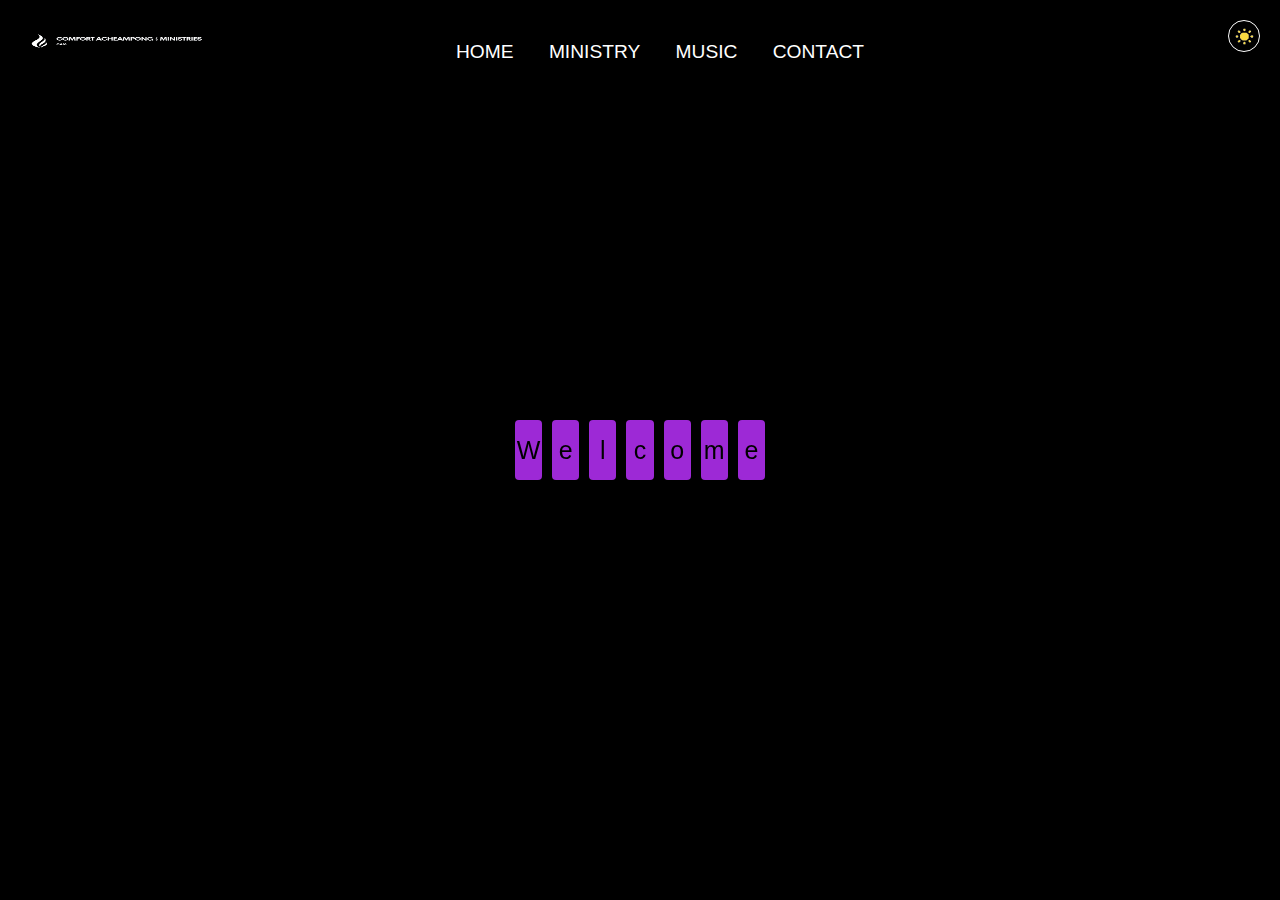
<file: music.html>
<!DOCTYPE html>
<html>
    <head>
        <title>MCA</title>
        <header>
            <meta http-equiv="X-UA-Compatible content='IE=edge">
            <meta  name="viewport" content="width=device-width, initial-scale=1"/>
            <link rel="stylesheet"href="nav.css">
            <link rel="stylesheet"href="music.css">
            <link href="https://fonts.googleapis.com/icon?family=Material+Icons" rel="stylesheet">
            <link rel="stylesheet" href="https://cdnjs.cloudflare.com/ajax/libs/font-awesome/4.7.0/css/font-awesome.min.css">
            <link rel="stylesheet"href="footer.css">
            <script src="https://cdnjs.cloudflare.com/ajax/libs/jquery/3.6.0/jquery.min.js"></script>
  <script src="https://cdnjs.cloudflare.com/ajax/libs/popper.js/2.9.3/umd/popper.min.js"></script>
  <script src="https://cdnjs.cloudflare.com/ajax/libs/twitter-bootstrap/5.0.2/js/bootstrap.min.js"></script>

    </head>
    <header>
        
        <i class="material-icons" id="nav_menu" onclick="show()"style="font-size: 40px; color: white;">menu</i>
        <img src="flogo.png"class="first_logo">
        <nav id="nav">
            <i class="material-icons"id="nav_close"onclick="hide()">close</i>
           
            
            <ul class="nav_bar">
                <li><a href="index.html"> home</a></li>
                <li><a href="ministry.html">ministry</a></li>
                <li><a href="music.html">music</a></li>
                <li><a href="contact.html">Contact</a></li>
                <span>
               
            </ul>
        
         
        </nav>
        <img src="ligth_mode.png"class="light_mode"id="themeButton"/>
    </header>
    <body onload="myfunc()"id="body">
        <div id="loader-container">
            <div class="flipping-cards">
                <div class="card">W</div>
                <div class="card">e</div>
                <div class="card">l</div>
                <div class="card">c</div>
                <div class="card">o</div>
                <div class="card">m</div>
                <div class="card">e</div>
            </div>
        </div>
        <div id="myDiv">
            <div class="nav_img"></div>

        <div class="main_music">
            <span class="second_music">
        <span class="album2"><a href="ayeyi ndwom.html"><img src="album2.png"id="album2"><br>Ayeyi Ndwom</a></span>
        <span class="album2"><a href="ee.html"><img src="album3.png"id="album2" class="aaa"><br>Enkaa Ekyire</a></span>
        <span class="album2"><a href="mm.html"><img src="album4.png"id="album2"><br>Happy Mother's Day</a></span>
        <span class="album2"><a href="wofre.html"><img src="album5.jpg"id="album2"class="bbb"><br>Wofre No Jesus </a></span>
        <span class="album2"><a href="wofre english.html"><img src="album5.jpg"id="album2"class="cc"><br>Wofre No Jesus (English Version)</a></span>

        

            </span>
        </div>
                    <footer>
                <p class="see"> <input type="search" placeholder="Search"class="fa fa-search"><i class="fa fa-search"id="se"></i></p>
                 <img src="slogo.png"class="footer_img">
                 <div class="back_to_top"><a href="#"><i class ="fa fa-arrow-up"id="ho"></i></a><br>Back to top</div>
                 <ul class="footer_1">
                  <li class="li"><i class="material-icons" id="place">place</i><a href="https://maps.google.com">Tema community four - Ghana</a></li>
                  <li class="li"><i class="fa fa-whatsapp"id="me"></i><a href="https://wa.me/2330558459582"> (+233) 0558459582</a></li>
                  <li class="li"><i class="material-icons"id="mail">email</i><a href="https://mail.google.com">comfortacheampong426@gmail.com</a></li>
                 </ul>
                 <hr>
                 <div class="s_logo">
                  <span class="t_logo"><a href="https://www.facebook.com/@Comfort Gyasi Acheampong"><i class="fa fa-facebook"></i></a></span>
                  <span class="t_logo"><a href="https://www.youtube.com/@minstrelcomfortacheampong5833"><i class="fa fa-instagram"></i></a></span>
                  <span class="t_logo"><a href="https://www.tiktok.com/@minstrelcomfortach"><i class="material-icons">tiktok</i></a></span>
                  <span class="t_logo"><a href="https://www.youtube.com/@minstrelcomfortacheampong5833"><i class="fa fa-youtube-play"></i></a></span>
                 </div>
                 <div class="footer_2">
                  <a href="#"class="de">Terms and conditions</a>
                  <a href="#"class="de">Blog</a>
                  <a href="#"class="de">Contact</a>
                  <a href="#"class="de">About me</a>
                 </div>
                <center>Copyright @2024 All rights reserved | This website is made with love by T.K</center>
          
              </footer>
              <script src="music.js"></script>
              </div>
          </body>
              
          </html>
</file>
<file: nav.css>
html{
    scroll-behavior: smooth;
    transition: all 0.5 ease;
}

header{
    position: absolute;
    background-color: black;
    top: 0;
    left: 0;
    right: 0;
    height: 30%;
    
}
#nav_menu{
    margin: 2%;
    display: none;
}
#nav_close{
    display: none;
}

.first_logo{
    position: absolute;
    top: 0;
    z-index: 0;
    left: 0;
    width: 230px;
    height: 80px;
}
nav{
    background-color: black;
    width: 100%;
    height: 17%;
    text-align: center;
    color: white;
    text-transform: uppercase;
    font-size: larger;

}
.nav_bar{
    margin-top: 2%;
}

.nav_bar > li{
    list-style: none;
    display: inline-flex;
    padding: 15px;
    

}
li > a{
    text-decoration: none;
    color: white;
    transition: all 0.4s ease;
   
}
.nav_bar:hover a{
    color: white;
    filter: blur(2px);
    transform: scaleX(1);
    opacity: 1;
}
.nav_bar a:hover {
    cursor: pointer;
    color: blue;
    filter: blur(0px);
    transform: scale(1.1);
    opacity: 3;
}
.light_mode{
    position: absolute;
    top: 20px;
    right: 20px;
    border: 1px solid white;
    border-radius: 50%;
    padding: 5px;
    width: 20px;
    height: 20px;
    cursor: pointer;
    transition: all 0.5s ease;
    animation: ani 2s infinite;
}
.light_mode:hover{
    transform: scale(1.1);
}
.dark-theme {
    background-color: #333;
    color: white;
  }
  .dark-theme:hover {
    background-color: #333;
  }

  .dark-theme:focus {
    outline: none;
  }
.image_1{

    width: 100%;
    height: 100%;
  
    background-color: rgba(0, 0, 0, 0.759);
}
/*for tablets only*/
@media only screen and (min-width:600px) and (max-width: 950px) {
    header{
        position: absolute;
        height: 30%;
        

    }
    .first_logo{
        margin-top: -3%;
        margin-left: 40%;
        width: 200px;
    

    }
    nav{
        position: fixed;
        z-index: 1;
        margin-top: -2.3%;
        width: 60%;
        height: 0vh;
        overflow: hidden;
        box-shadow: 3px 3px 5px black;
        background-color: black;
        transition: height 0.5s ease;
    }
    .nav_bar{
        margin-top: 15%;

    }
    .nav_bar> li{
        display: block;
        
    }
    
    #nav_menu{
        cursor: pointer;
        transition: all 1s ease;
        height: 50px;
        display: block;
    }
    #nav_close{
        cursor: pointer;
        float: left;
        font-size: 45px;
        display: block;
        transition: all 1s ease;
    }
   

}
@media only screen and (min-width: 20px) and (max-width: 599px) {
    header{
        position: absolute;
        height: 13%;
        

    }
    .first_logo{
        margin-left: 35%;
        width: 150px;
        height: 50px;

    }
    nav{
        position: fixed;
        margin-top: 0%;
        z-index: 1;
        width: 90%;
        height: 0vh;
        overflow: hidden;
        box-shadow: 3px 3px 5px white;
        background-color: rgba(0, 0, 0, 0.73);
        transition: height 0.5s ease;
    }
    .nav_bar{
        margin-top: 15%;

    }
    .nav_bar> li{
        display: block;
        
    }
    
    #nav_menu{
        cursor: pointer;
        transition: all 1s ease;
        height: 20px;
        display: block;
    }
    #nav_close{ 
        cursor: pointer;
        float: left;
        font-size: 45px;
        display: block;
        transition: all 1s ease;
    }
   

}
</file>
<file: main.css>
body{
    background-color: white;
    color: black;
    transition: all 0.5s ease;
    font-family: 'Gill Sans', 'Gill Sans MT', Calibri, 'Trebuchet MS', sans-serif;
    height: max-content;
}
#myDiv{
    display: none;
}
.image{
    background-image: url(IMG-20240214-WA0004.jpg);
    background-repeat: no-repeat;
    background-size: 100%;
    background-position: center;
    margin-top: 8%;
    width: 100%;
    height: 590px;
    min-width: 100px;
}

#write{
    margin-left: 5%;
    font-size: 60px;
    width: 100%;
    background-image: linear-gradient(30deg,rgba(75, 22, 232, 0.821),rgb(208, 31, 31));
    text-align: center;
    background-clip: text;
    -webkit-background-clip: text;
    color: transparent;
    text-decoration: underline;
    text-transform: capitalize;
}
#write_1{
    color: white;
    margin-left: 5%;
    width: 70%;
    font-size: x-large;
    text-shadow: 2px 4px 5px black;
}
.btn_1{
    margin-left: 5%;
    font-size: xx-large;
    margin-bottom: 5%;
    width: 25%;
    height: 14%;
    cursor: pointer;
    padding: 10px;
    border: 2px outset white;
    color: black;
    border-radius: 20px;
    box-shadow: 2px 2px 2px blueviolet;
    transition: all 0.5s ease;
}
.btn_1:hover{
    background-color: black;
    color: white;
    transform: scale(1.1);
    border: 3px outset white;
    box-shadow: 4px 4px 5px blueviolet;
}
.btn_2{
    position: absolute;
    right: 120px;
    font-size: xx-large;
    margin-bottom: 5%;
    width: 25%;
    height: 80px;
    cursor: pointer;
    border: 2px outset green;
    color: black;
    border-radius: 20px;
    box-shadow: 2px 2px 2px rgb(5, 163, 26);
    transition: all 0.5s ease;
}
.btn_2:hover{
    background-color: rgba(8, 161, 84, 0.427);
    color: rgb(227, 231, 234);
    transform: scale(1.1);
    border: 3px outset white;
    box-shadow: 4px 4px 5px rgb(13, 173, 61);
}
.cen{
    font-size: x-large;
    text-align: center;
    color: rebeccapurple;
    font-family: 'Courier New', Courier, monospace;
}
.second_logo{
    width: 40%;
    height: 40%;
    margin-right: 5%;
    margin-bottom: 5%;
    float: left;
    border-right: 3px solid black;
}
.info{
    margin-top: 5%;
}
#submit{
    text-align: center;
    position: absolute;
    right: 10px;
    top: -20px;
    font-size: x-large;
    font-family: 'Segoe UI', Tahoma, Geneva, Verdana, sans-serif;
    color: red;
    cursor: pointer;
    width: 5%;
    
    box-shadow: 2px 2px 4px black;
}
#submit:hover{
    transform: scale(1.1);
    box-shadow: 4px 4px 6px rgba(0, 0, 255, 0.781);
}
.foot{
    position: absolute;
    left: 0;
    right: 0;
    bottom: 0;
    width: 100%;
    height: 10%;
    background-color: red;
    text-align: center;
}
.container{
    
    width: 80%;
    margin-top: -8%;
    margin-left: 10%;
    background-color: white;
    color: black;
    box-shadow: 4px 4px 6px gray;
    border-radius: 20px;
    text-align: center;
}
#countdown{
    font-size: x-large;
    
}
.program{
    margin-top: 5%;
    width: 50%;
    height: 20%;
}
#loader-container{
    display: flex;
    width: 100%;
    justify-content: center;
    transition: display 1s ease;
    align-items: center;
    height: 100vh;
    background-color: black;
}

.flipping-cards {
    display: flex;
    gap: 10px;
    justify-content: space-evenly;
    width: 250px; /* Adjust based on the number of cards and their width */
}

.card {
    width: 200px;
    height: 60px;
    background-color: rgba(165, 43, 226, 0.948);
    color: black;
    display: flex;
    justify-content: center;
    align-items: center;
    font-size: 25px;
    border-radius: 4px;
    backface-visibility: hidden;
    transform-style: preserve-3d;
    animation: flip 2s;

}

.card:nth-child(1) {
    animation-delay: 0s;
}

.card:nth-child(2) {
    animation-delay: 0.3s;
}

.card:nth-child(3) {
    animation-delay: 0.6s;
}

.card:nth-child(4) {
    animation-delay: 0.9s;
}

.card:nth-child(5) {
    animation-delay: 1.2s;
}

.card:nth-child(6) {
    animation-delay: 1.5s;
}

.card:nth-child(7) {
    animation-delay: 1.8s;
}

@keyframes flip {
    0%, 100% {
        transform: rotateY(0deg);
    }
    50% {
        transform: rotateY(180deg);
    }
}


@media only screen and (min-width:600px) and (max-width: 950px) {

    .image{
        text-align: center;
        background-size: 150%;
        background-position: top;
        width: 100%;
        
    }
    
    #write{
        margin-left: 0%;
        font-size: 50px;
        width: 100%;
        
        background-image: linear-gradient(30deg,rgba(75, 22, 232, 0.821),rgb(208, 31, 31));
        text-align: center;
    
    }
    #write_1{
        color: white;
        margin-left: 5%;
        width: 90%;
        font-size: x-large;
    
    }
    .btn_1{
        font-size: x-large;
        width: 30%;
        height: 10%;
        cursor: pointer;
        padding: 5px;

    }
 
    .btn_2{
        position: static;
        margin-left: 10%;
    
        font-size: x-large;
        width: 30%;
        height: 10%;
        padding: 5px;
        cursor: pointer;
    }
    .container{
        width: 80%;
        margin-top: -15%;
        margin-left: 10%;
    }
    #countdown{
        font-size: x-large;
        
    }
    .program{
        margin-top: 5%;
        width: 50%;
        height: 20%;
    }
}
    @media only screen and (min-width:20px) and (max-width: 599px) {

        .image{
            text-align: center;
            background-size: 200%;
            background-position: top;
            width: 100%;
            
        }
        
        #write{
            margin-right: 5%;
            margin-top: 12%;
            font-size: 40px;
            width: 100%;
            background-image: linear-gradient(30deg,rgba(75, 22, 232, 0.821),rgb(208, 31, 31));
            text-align: center;
        
        }
        #write_1{
            color: white;
            margin-left: 5%;
            width: 90%;
            font-size: large;
        
        }
        .btn_1{
            font-size: small;
            width: 35%;
            height: 10%;
            cursor: pointer;
            padding: 5px;
    
        }
        #dialog{
            font-size: small;

        }
        
        .second_logo{
            width: 20%;
            height: 20%;
            margin-right: 5%;
            margin-bottom: 5%;
            float: left;
            border-right: 3px solid black;
        }
        .info{
            margin-top: 5%;
        }
   
     
        .btn_2{
            position: static;
            margin-left: 10%;
            font-size: small;
            width: 35%;
            height: 10%;
            padding: 5px;
            cursor: pointer;
        }
       
        .container{
            width: 80%;
            margin-top: -20%;
            margin-left: 10%;
        }
        #countdown{
            font-size: large;
            
        }
        .program{
            margin-top: 5%;
            width: 50%;
            height: 20%;
        }
}
</file>
<file: footer.css>
footer{
    margin-top: 5%;
    position: relative;
    z-index: 0;
    bottom: 10px;
    width: 100%;
    height: min-content;
    background-color: rgba(193, 164, 164, 0.428);
    color: black;
}
.see{
    float: right;
}
#se{
    position: absolute;
    top: -18px;
    right: 10px;
    font-size: larger;
    width: 20px;
    height: 20px;
    border-radius: 50%;
    box-shadow: 2px 2px 3px black;
    text-align: center;
    padding: 10px;

}
input[type="search"]{
    position: absolute;
    top: -18px;
    right: 10px;
    border: none;
    opacity: 0;
    background-color: transparent;
    width: 40px;
    padding: 10px;
    height: 40px;
    text-align: left;
    z-index: 1;
    border-radius: 10%;
    transition: width 0.5s linear;
}

input[type="search"]:hover{
    opacity: 1;
   background-size: 20%;
    width: 25%;
    font-family: 'Gill Sans', 'Gill Sans MT', Calibri, 'Trebuchet MS', sans-serif;
    border: 1px solid black;
    border-radius: 30px;
    box-shadow: 2px 2px 2px black;
    background-image: none;
    background: transparent;
}
.footer_img{
    width: 30%;
    height: 30%;
    margin-left: 35%;
    border-radius: 2%;
}
.back_to_top{
    float: right;
    margin-top: 10%;
    font-size: large;
}
#ho{
    margin-left: 25%;
    font-size: xx-large;
}
.footer_1 > li{
    list-style: none;
    font-size: large;
}
.li > a{
    color: black;
}
#me,#place,#mail{
    font-weight: 700;
    margin-left: -2%;
    
}
.s_logo{
    text-align: right;
    font-size: x-large;
    margin-right: 2%;
}
.s_logo > .t_logo{
    display: inline-flex; 
    padding: 10px;
    transition: all 0.5s ease;
}
.s_logo:hover .t_logo{
    filter: blur(2px);
    transform: scaleX(1);
    opacity: 1;
}
.s_logo .t_logo:hover {
    cursor: pointer;
    color: red;
    filter: blur(0px);
    transform: scale(1.2);
    opacity: 3;
}
.footer_2 > .de{
    display: inline;
    padding: 5px;
}
center{
    background-color: black;
    color: aliceblue;
    font-size: small;
    margin-top: 1%;
}
.cen{
    font-size: x-large;
    text-align: center;
    color: rebeccapurple;
    font-family: 'Courier New', Courier, monospace;
}
.second_logo{
    width: 40%;
    height: 40%;
    margin-right: 5%;
    margin-bottom: 5%;
    float: left;
    border-right: 3px solid black;
}
.info{
    margin-top: 5%;
}
#submit{
    text-align: center;
    position: absolute;
    right: 10px;
    top: -20px;
    font-size: x-large;
    font-family: 'Segoe UI', Tahoma, Geneva, Verdana, sans-serif;
    color: red;
    cursor: pointer;
    width: 5%;
    
    box-shadow: 2px 2px 4px black;
}
#submit:hover{
    transform: scale(1.1);
    box-shadow: 4px 4px 6px rgba(0, 0, 255, 0.781);
}
.foot{
    position: absolute;
    left: 0;
    right: 0;
    bottom: 0;
    width: 100%;
    height: 10%;
    background-color: red;
    text-align: center;
}
@media only screen and (min-width:20px) and (max-width: 900px) {
    footer{
        font-size: smaller;
    }
    .back_to_top{
        float: right;
        margin-top: 15%;
        font-size: small;
    }
    .footer_1{
        margin-left: -5%;
        font-size: small;
    }
    #me,#place,#mail{
        font-weight: 700px;
        margin-left: 0%;
        
    }
    center{
        font-size: smaller;
    }
}
</file>
<file: music.css>
header{
    height: 15%;

}
body{
    background-color: white;
    color: black;
    transition: all 0.5s ease;
    font-family: 'Gill Sans', 'Gill Sans MT', Calibri, 'Trebuchet MS', sans-serif;
    height: max-content;
}
#myDiv{
    display: none;
}


.main_music{
    height: 100vh;
    margin-top: 10%;
    display: flex;
    justify-content: center;
    align-items: center;
}
.second_music{
    display: inline-flex;
    justify-content: center;
    align-items: center;
    gap: 100px;
    text-align: center;
    flex-wrap: wrap;
}
.album2, #album2{
    font-size: larger;
    width: 300px;
    height: 300px;
    background-color: rgba(0, 0, 0, 0.202);
    border-radius: 10px;
    transition: all 1s ease;
}
.album2:hover{
    transform: scale(1.1);
    border-radius: 20px;
    border: 1px outset blueviolet;
    box-shadow: 2px 2px 2px black;
}
.aaa{
    transform: rotate(90deg);
}
.bbb{
    filter: grayscale(12);
}
.cc{
    filter: contrast(1);

}

#loader-container{
    display: flex;
    width: 100%;
    justify-content: center;
    transition: display 1s ease;
    align-items: center;
    height: 100vh;
    background-color: black;
}

.flipping-cards {
    display: flex;
    gap: 10px;
    justify-content: space-evenly;
    width: 250px; /* Adjust based on the number of cards and their width */
}

.card {
    width: 200px;
    height: 60px;
    background-color: rgba(165, 43, 226, 0.948);
    color: black;
    display: flex;
    justify-content: center;
    align-items: center;
    font-size: 25px;
    border-radius: 4px;
    backface-visibility: hidden;
    transform-style: preserve-3d;
    animation: flip 2s;

}

.card:nth-child(1) {
    animation-delay: 0s;
}

.card:nth-child(2) {
    animation-delay: 0.3s;
}

.card:nth-child(3) {
    animation-delay: 0.6s;
}

.card:nth-child(4) {
    animation-delay: 0.9s;
}

.card:nth-child(5) {
    animation-delay: 1.2s;
}

.card:nth-child(6) {
    animation-delay: 1.5s;
}

.card:nth-child(7) {
    animation-delay: 1.8s;
}

@keyframes flip {
    0%, 100% {
        transform: rotateY(0deg);
    }
    50% {
        transform: rotateY(180deg);
    }
}

@media only screen and (min-width:600px) and (max-width: 1050px) {
    .main_music{
    
        height: 100vh;
        margin-top: 43%;
        margin-bottom: 40%;
        display: flex;
        justify-content: center;
        align-items: center;
    }
    .second_music{
        gap: 70px;
    }
    .album2, #album2{
        font-size: large;
        width: 250px;
        height: 250px;
        background-color: rgba(0, 0, 0, 0.202);
        border-radius: 10px;
        transition: all 1s ease;
    }
   


}
@media only screen and (min-width: 450px) and (max-width: 600px) {
    .main_music{
    
        height: 100vh;
        margin-top: 50%;
        margin-bottom: 40%;
        display: flex;
        justify-content: center;
        align-items: center;
    }
    .second_music{
        gap: 70px;
    }
    .album2, #album2{
        font-size: large;
        width: 200px;
        height: 200px;
        background-color: rgba(0, 0, 0, 0.202);
        border-radius: 10px;
        transition: all 1s ease;
    }
   


}
@media only screen and (min-width: 329px) and (max-width: 470px) {
    .main_music{
    
        height: 100vh;
        margin-top: 25%;
        margin-bottom: 40%;
        display: flex;
        justify-content: center;
        align-items: center;
    }
    .second_music{
        gap: 30px;
    }
    .album2, #album2{
        font-size: large;
        width: 150px;
        height: 150px;
        background-color: rgba(0, 0, 0, 0.202);
        border-radius: 10px;
        transition: all 1s ease;
    }
   


}
@media only screen and (min-width: 20px) and (max-width: 329px) {
    .main_music{
    
        height: 100vh;
        margin-top: 78%;
        margin-bottom: 40%;
        display: flex;
        justify-content: center;
        align-items: center;
    }
    .second_music{
        gap: 30px;
    }
    .album2, #album2{
        font-size: large;
        width: 150px;
        height: 150px;
        background-color: rgba(0, 0, 0, 0.202);
        border-radius: 10px;
        transition: all 1s ease;
    }
   


}
</file>
<file: contact.css>
.invalid-feedback,
.empty-feedback {
  display: none;
}

.was-validated :placeholder-shown:invalid ~ .empty-feedback {
    color: #dc3545;
  display: block;
}

.was-validated :not(:placeholder-shown):invalid ~ .invalid-feedback {
    color: red;
  display: block;
}

.is-invalid,
.was-validated :invalid {
  border-color: #dc3545;
}
body{
    background-color: white;
    transition: all 0.5s ease;
    font-family: 'Gill Sans', 'Gill Sans MT', 'Calibri', 'Trebuchet MS', sans-serif;
    color: black;
}
#myDiv{
    display: none;
}
.nav_img{
    background-image:  url(flogo.png);
    width: 100%;
    height: 100px;
    display: flex;
    justify-content: center;
    align-items: center;
    text-align: center;
    transition: all 1s ease-in-out;
    border-radius: 10px;
    background-size: 50%;
    background-position: bottom;
    background-repeat: no-repeat;
    animation: view 2s ;
    animation-iteration-count: 2;
}
@keyframes view {
     0%{
        background-position: top;
     }
     50%{
        background-position: center;
     }
    100%{

        background-position: bottom;
     }
    
}
#loader-container{
    display: flex;
    width: 100%;
    justify-content: center;
    transition: display 1s ease;
    align-items: center;
    height: 100vh;
    background-color: black;
}

.flipping-cards {
    display: flex;
    gap: 10px;
    justify-content: space-evenly;
    width: 250px; /* Adjust based on the number of cards and their width */
}

.card {
    width: 200px;
    height: 60px;
    background-color: rgba(165, 43, 226, 0.948);
    color: black;
    display: flex;
    justify-content: center;
    align-items: center;
    font-size: 25px;
    border-radius: 4px;
    backface-visibility: hidden;
    transform-style: preserve-3d;
    animation: flip 2s;

}

.card:nth-child(1) {
    animation-delay: 0s;
}

.card:nth-child(2) {
    animation-delay: 0.3s;
}

.card:nth-child(3) {
    animation-delay: 0.6s;
}

.card:nth-child(4) {
    animation-delay: 0.9s;
}

.card:nth-child(5) {
    animation-delay: 1.2s;
}

.card:nth-child(6) {
    animation-delay: 1.5s;
}

.card:nth-child(7) {
    animation-delay: 1.8s;
}

@keyframes flip {
    0%, 100% {
        transform: rotateY(0deg);
    }
    50% {
        transform: rotateY(180deg);
    }
}
#jo{
    background-image: url(blog-01.jpg);
    background-size: 100%;
    background-repeat: no-repeat;
    text-align: center;
}
#con{
    text-align: center;
}
.jo{
    text-align: center;
}
#form{
    width: 50%;
    margin-top: 2%;
    text-align: left;
    font-size: large;
    background-color: transparent;
    backdrop-filter: blur(50px);
    border-radius: 10px;
}
#form2{
    margin-left: 2%;
    border: 1px solid black;
}
#form1,#mar{
    margin-left: 3%;
}
#first_name,#lname,#email,#phone{
    width: 100%;
    height: 45px;
    font-size: large;
    background-color: transparent;
    border: none;
    color: white;
    border-bottom: 2px solid black;
    border-radius: 5px;
    
}
#first_name::placeholder,#lname::placeholder,#email::placeholder,#phone::placeholder{
    color: rgba(255, 255, 255, 0.604);
}

#message{
    font-size: large;
    width: 100%;
    margin-top: 5%;
}
#button_submit{
    display: flex;
    justify-content: center;
    align-items: center;
    text-align: center;
    width: 180%;
    height: 50px;
    background-color: rgba(137, 43, 226, 0.493);
    color: white;
    font-size: large;
    border-radius: 10px;
    border: 1px solid black;
    cursor: pointer;
}
#button_submit:hover{
    background-color: rgba(137, 43, 226, 0.991);
}
.contact-loca{
    background-color: rgba(255, 255, 255, 0.684);
    border: 2x solid black;
    font-size: larger;
    border-left: none;
    border: 1px solid white;
    color: black;
    width: 50%;
    height: 716px;

    text-align: left;
    position: absolute;
    top: 128px;
    right: 0;
}
ul > li{
    list-style: none;
}
.locaa{
    margin-left: 5%;
}
.loca{
    margin-left: 5%;
    margin-right: 5%;
}

/*for laptops only*/
@media only screen and (min-width:600px) and (max-width: 1050px) {
    .nav_img{
        background-image:  url(flogo.png);
        width: 100%;
        height: 60px;
    }
    #jo{
        background-image: url(blog-01.jpg);
        background-size: 150%;
        background-repeat: no-repeat;
        text-align: center;
    }
    #con{
        text-align: center;
    }
    #form{
        width: 65%;
        margin-top: 2%;
        
    }
    #first_name,#lname,#email,#phone{
        width: 140%;
        height: 50px;
        font-size: large;
        background-color: transparent;
        border: none;
        color: white;
        border-bottom: 2px solid black;
        border-radius: 5px;
        
    }
    #message{
        font-size: large;
        width: 140%;
    
    }
    .contact-loca{
        opacity: 0;
    }
        #button_submit{

            width: 150%;
            height: 50px;
            
        }
        
    
}
@media only screen and (min-width:450px) and (max-width: 599px) {
    .nav_img{
        background-image:  url(flogo.png);
        width: 100%;
        height: 60px;
    }
    #jo{
        background-image: url(blog-01.jpg);
        background-size: 200%;
        background-repeat: no-repeat;
        text-align: center;
    }
    #con{
        text-align: center;
    }
    #form{
        width: 90%;
        margin-top: 2%;
        
    }
    #first_name,#lname,#email,#phone{
        width: 80%;
        height: 50px;
        font-size: large;
        background-color: transparent;
        border: none;
        color: white;
        border-bottom: 2px solid black;
        border-radius: 5px;
        
    }
    #message{
        font-size: large;
        width: 90%;
    
    }
    .contact-loca{
        display: none;
    }
        #button_submit{

            width: 100%;
            height: 50px;
            
        }
        
    
}
@media only screen and (min-width:0px) and (max-width: 449px) {

    .nav_img{
        background-image:  url(flogo.png);
        width: 100%;
        height: 50px;
    }
    #jo{
        background-image: url(blog-01.jpg);
        background-size: 300%;
        background-repeat: no-repeat;
        text-align: center;
    }
    #con{
        text-align: center;
    }
    #form{
        width: 100%;
        margin-top: 2%;
        
    }
    #first_name,#lname,#email,#phone{
        width: 80%;
        height: 50px;
        font-size: large;
        background-color: transparent;
        border: none;
        color: white;
        border-bottom: 2px solid black;
        border-radius: 5px;
        
    }
    #message{
        font-size: large;
        width: 90%;
    
    }
    .contact-loca{
        display: none;
    }
        #button_submit{

            width: 95%;
            height: 50px;
            
        }
        
    
}
</file>
<file: ministry.css>
body{
    background-color: white;
    transition: all 0.5s ease;
    font-family: 'Gill Sans', 'Gill Sans MT', 'Calibri', 'Trebuchet MS', sans-serif;
    color: black;
}
#myDiv{
    display: none;
}

h2{
    background-image: linear-gradient(30deg,rgba(75, 22, 232, 0.821),rgb(208, 31, 31));
    background-size: 200%;
    animation: my 2s;
    animation-iteration-count: 3;
    background-clip: text;
    -webkit-background-clip: text;
    color: transparent;
    text-transform: capitalize;
    color: rgba(145, 31, 130, 0.9);
    text-align: center;
    font-size: 120px;
    margin-top: 10%;
}
@keyframes my {
    from{
        opacity: 0;
    }
    to{
        opacity: 2;
        transform: scale(1.1);
    }
    
}
.nav_img{
    background-image: url(IMG-20240214-WA0004.jpg);
    width: 100%;
    height: 300px;
    display: flex;
    justify-content: center;
    align-items: center;
    text-align: center;
    transition: all 1s ease-in-out;
    border-radius: 10px;
    background-size: cover;
    background-position: center;
    background-repeat: no-repeat;
    background-attachment: fixed;
    animation: view 2s ;
    animation-iteration-count: 2;
}
@keyframes view {
     0%{
        background-position: bottom;
     }
    100%{
        height: 50vh;
        background-position: top;
     }
    
}

.about_me{
    margin-top: 2%;
    text-align: center;
}
.intro{
    font-size: large;
    margin-left: 10%;
    margin-right: 10%;
}

h1{
    background-image: linear-gradient(30deg,rgba(75, 22, 232, 0.821),rgb(208, 31, 31));
    background-size: 200%;
    animation: you 5s infinite;
    background-clip: text;
    -webkit-background-clip: text;
    color: transparent;
    text-decoration: underline;
    text-transform: capitalize;
    color: rgba(145, 31, 130, 0.9);
}
@keyframes you {
    from{
        background-size: 50%;
    }
    to{
        background-size: 100%;
    }
}
 p,ol,button,h1{
    animation: www linear both;
    animation-timeline: view();
    animation-range: entry 0% cover 35%;
}
@keyframes www{
    0%{
        opacity: 0;
        transform: translateY(100px);
        
    }
    100%{
        transform: translateY(0px);
        opacity: 2;
    

    }
}

.donate{
    background-color: transparent;
    font-size: xx-large;
    margin-top: 3%;
    margin-bottom: 5%;
    position: relative;
    width: 20%;
    height: 60px;
    cursor: pointer;
    border: 2px outset blueviolet;
    color: black;
    z-index: 1;
    border-radius: 10px;
    box-shadow: 2px 2px 2px rgba(139, 5, 163, 0.524);
    transition: all 0.5s ease;
}
.donate:hover{
    color: black;
    transform: scale(1.1);
    border: 1px outset white;
    box-shadow: 4px 4px 5px rgba(77, 13, 173, 0.588);
}
.cgae{
    width: 300px;
    height: 300px;
    border-radius: 10px;
    transition: 0.5s ease;
}
.cgae:hover{
    transform: scale(1.1);
}

#loader-container{
    display: flex;
    width: 100%;
    justify-content: center;
    transition: display 1s ease;
    align-items: center;
    height: 100vh;
    background-color: black;
}

.flipping-cards {
    display: flex;
    gap: 10px;
    justify-content: space-evenly;
    width: 250px; /* Adjust based on the number of cards and their width */
}

.card {
    width: 200px;
    height: 60px;
    background-color: rgba(165, 43, 226, 0.948);
    color: black;
    display: flex;
    justify-content: center;
    align-items: center;
    font-size: 25px;
    border-radius: 4px;
    backface-visibility: hidden;
    transform-style: preserve-3d;
    animation: flip 2s;

}

.card:nth-child(1) {
    animation-delay: 0s;
}

.card:nth-child(2) {
    animation-delay: 0.3s;
}

.card:nth-child(3) {
    animation-delay: 0.6s;
}

.card:nth-child(4) {
    animation-delay: 0.9s;
}

.card:nth-child(5) {
    animation-delay: 1.2s;
}

.card:nth-child(6) {
    animation-delay: 1.5s;
}

.card:nth-child(7) {
    animation-delay: 1.8s;
}

@keyframes flip {
    0%, 100% {
        transform: rotateY(0deg);
    }
    50% {
        transform: rotateY(180deg);
    }
}

/*for laptops only*/
@media only screen and (min-width:600px) and (max-width: 1050px) {
    h2{
        font-size: 90px ;
    }
    .intro{
        font-size: large;
        margin-left: 5%;
        margin-right: 5%;
    }
    .donate{
        
        font-size: x-large;
        width: 40%;
        height: 56px;
    
    }
}
/*for phones only*/
@media only screen and (min-width:0px) and (max-width: 599px) {
    H1{
        font-size: larger;
    }
    h2{
        font-size: 50px ;
    }
    .intro{
        font-size: large;
        margin-left: 0%;
        margin-right: 0%;
    }
    .donate{
        
        font-size: x-large;
        width: 45%;
        height: 60px;
    }
    .cgae{
        width: 200px;
        height: 200px;
    }
}
</file>
